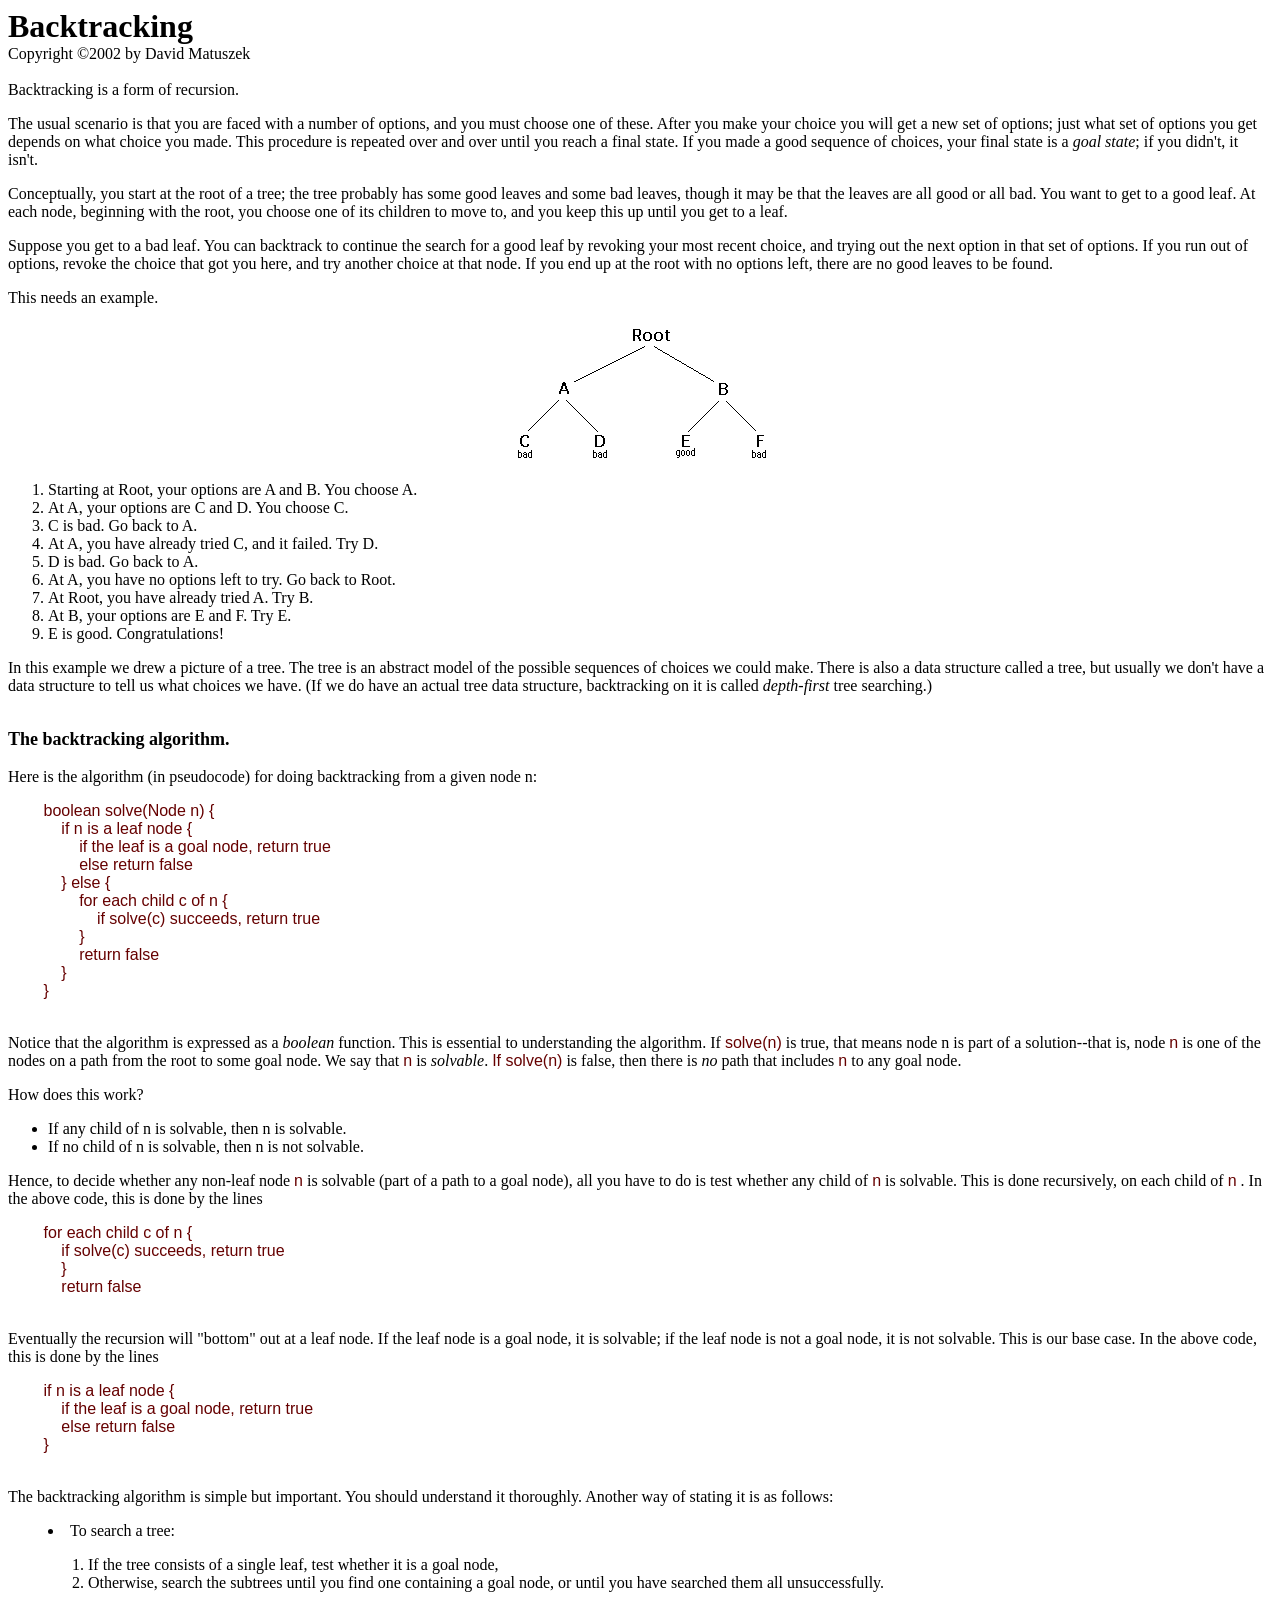
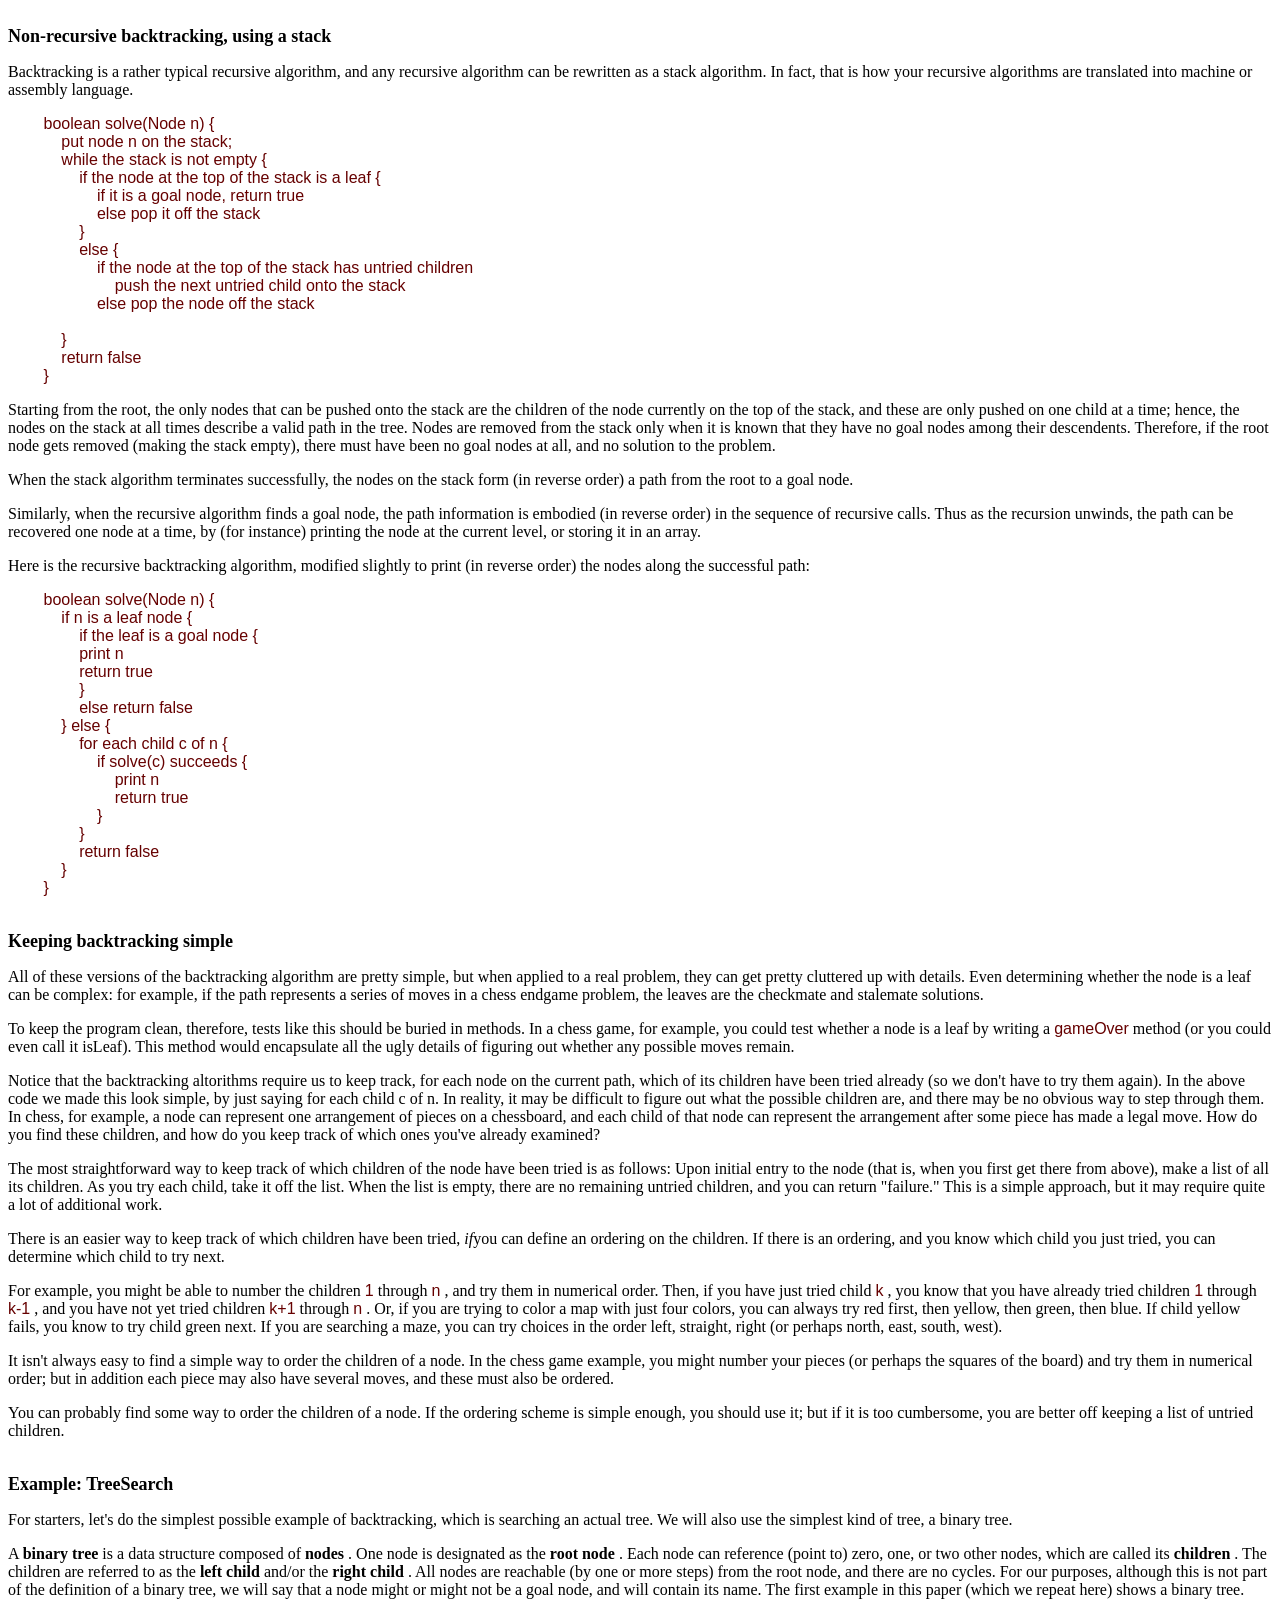
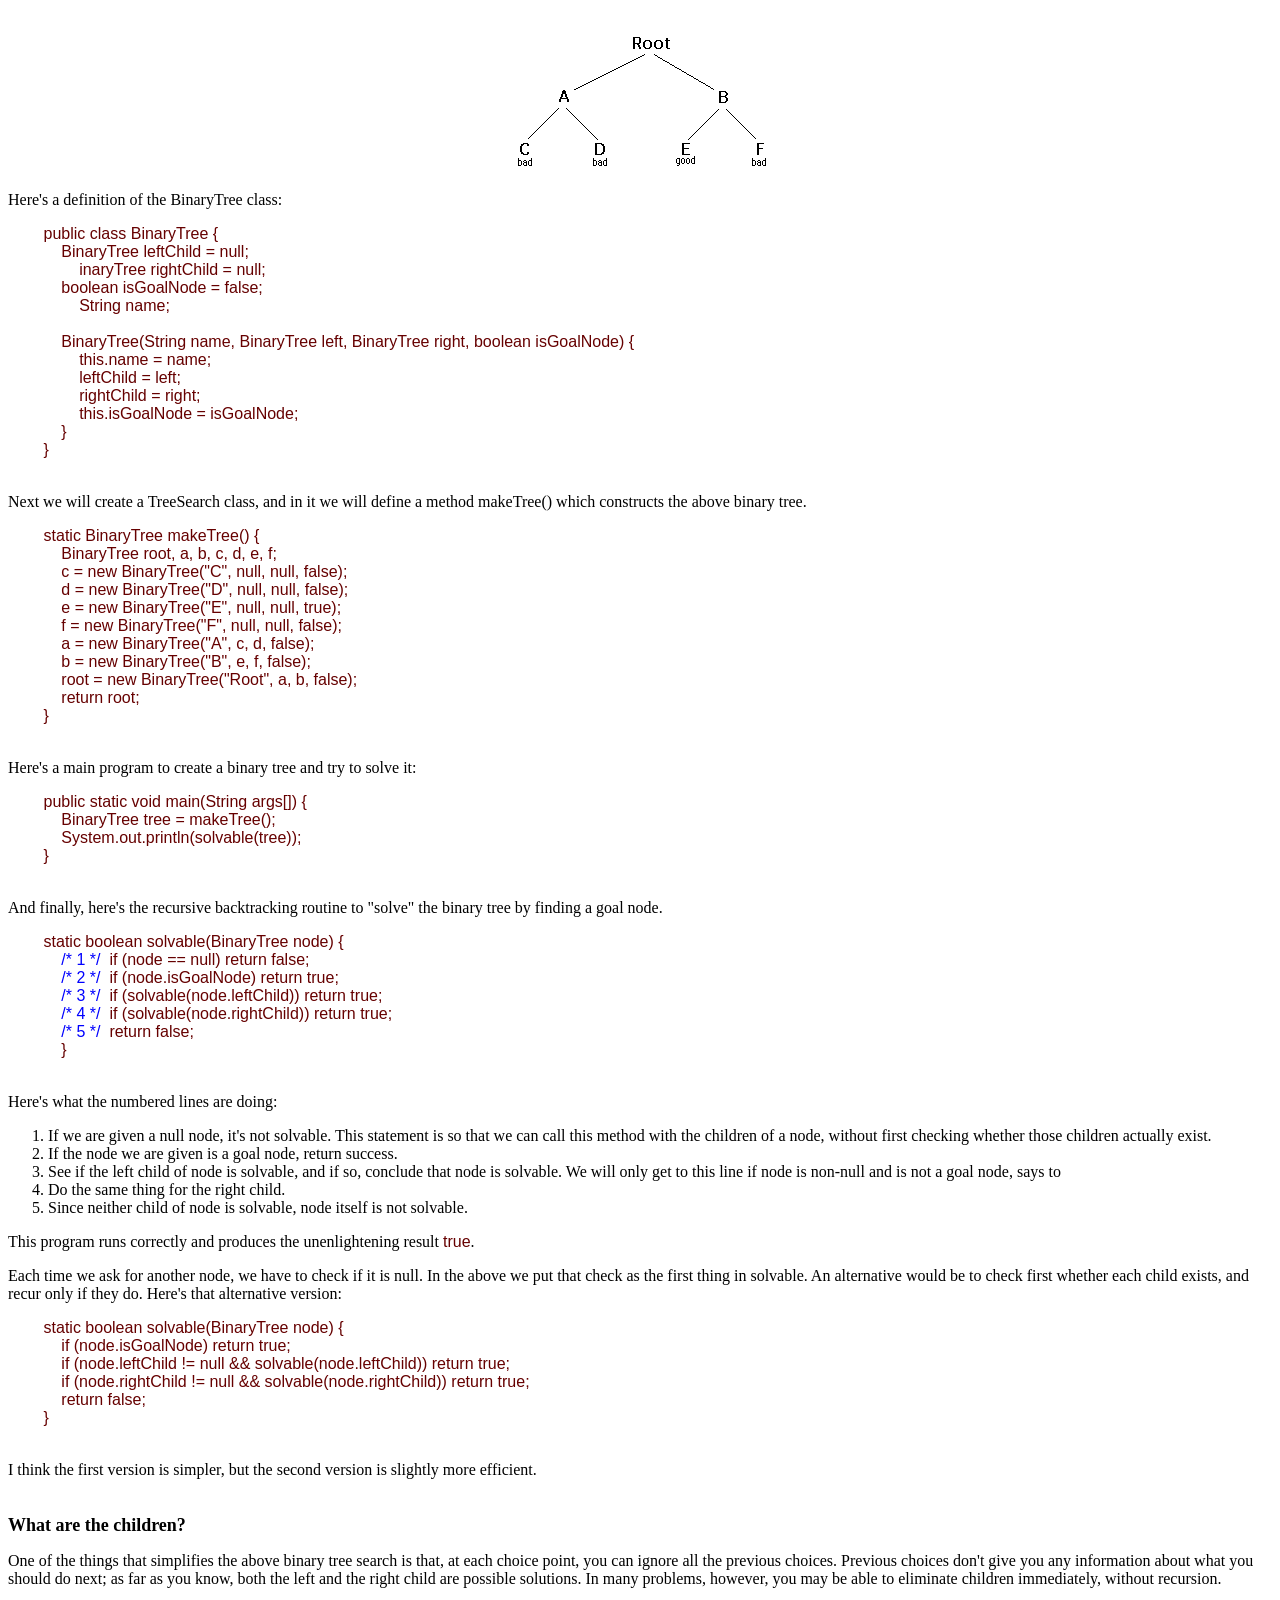
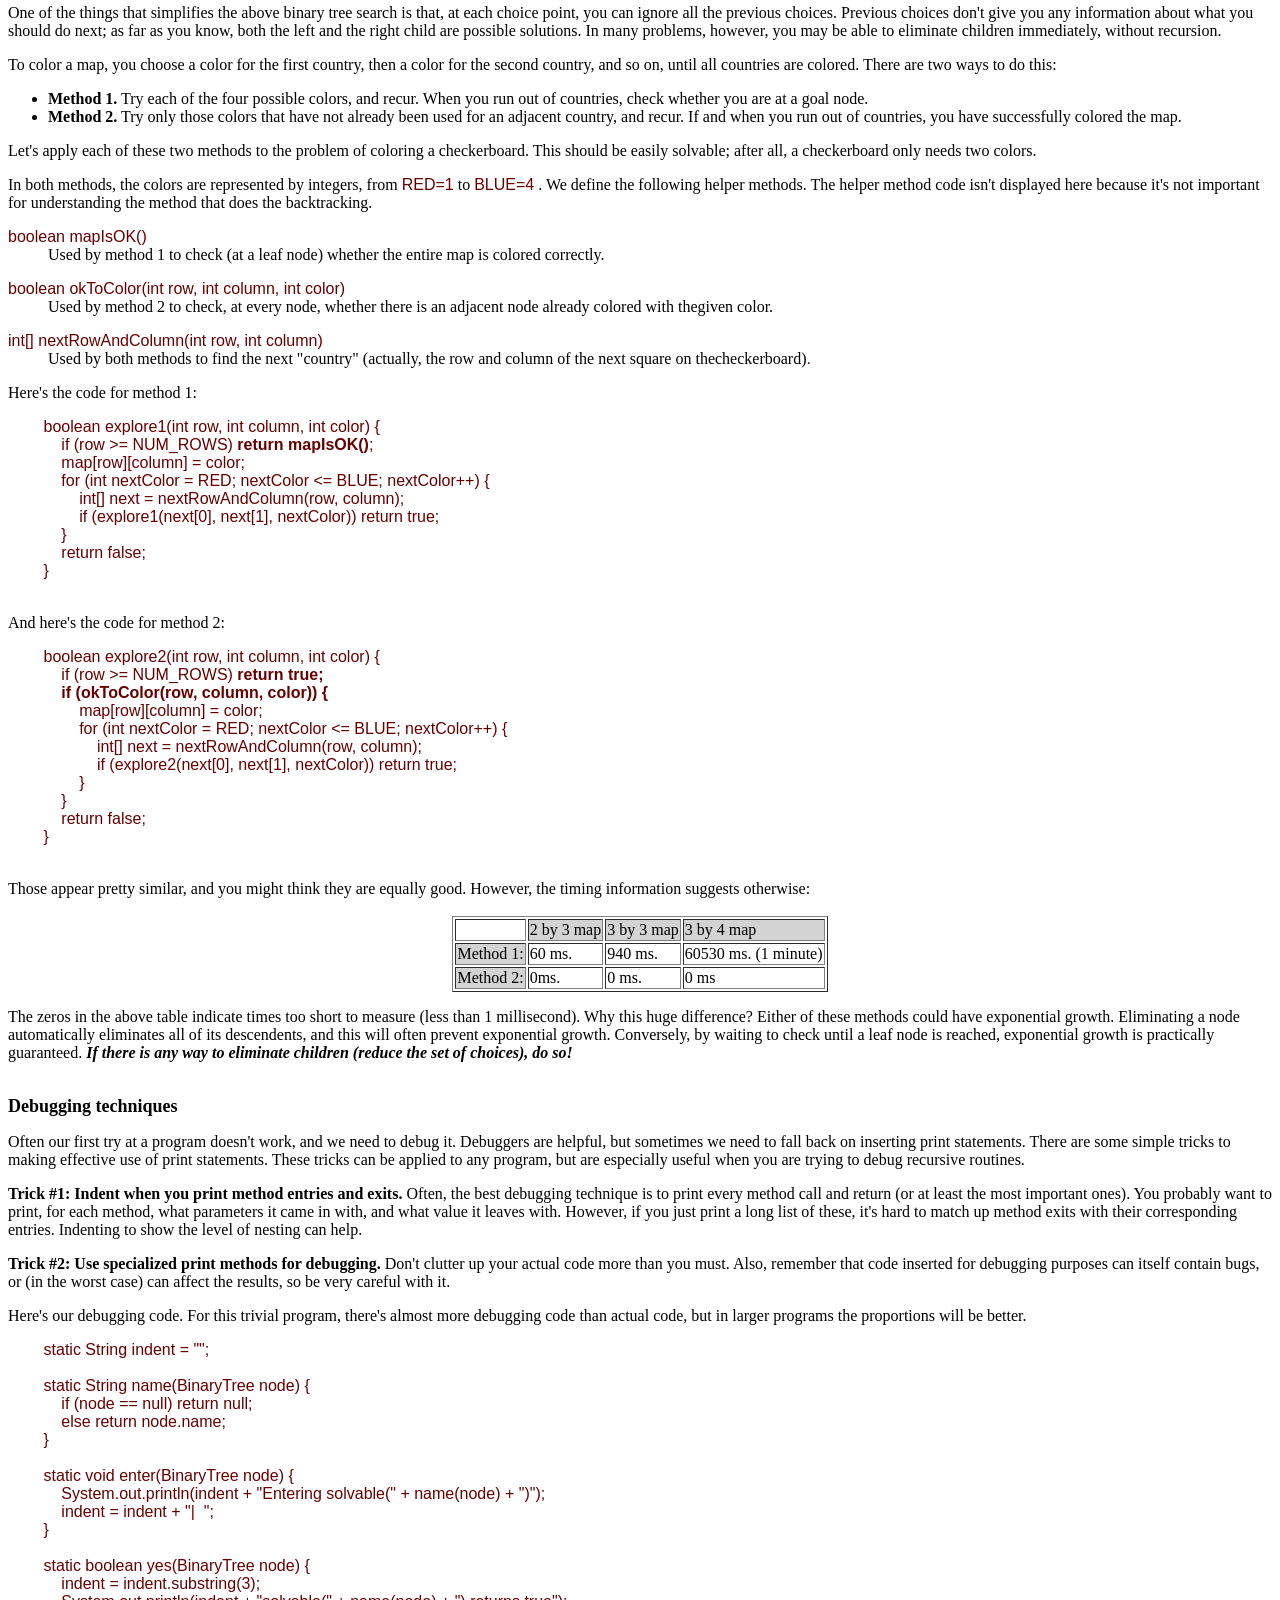
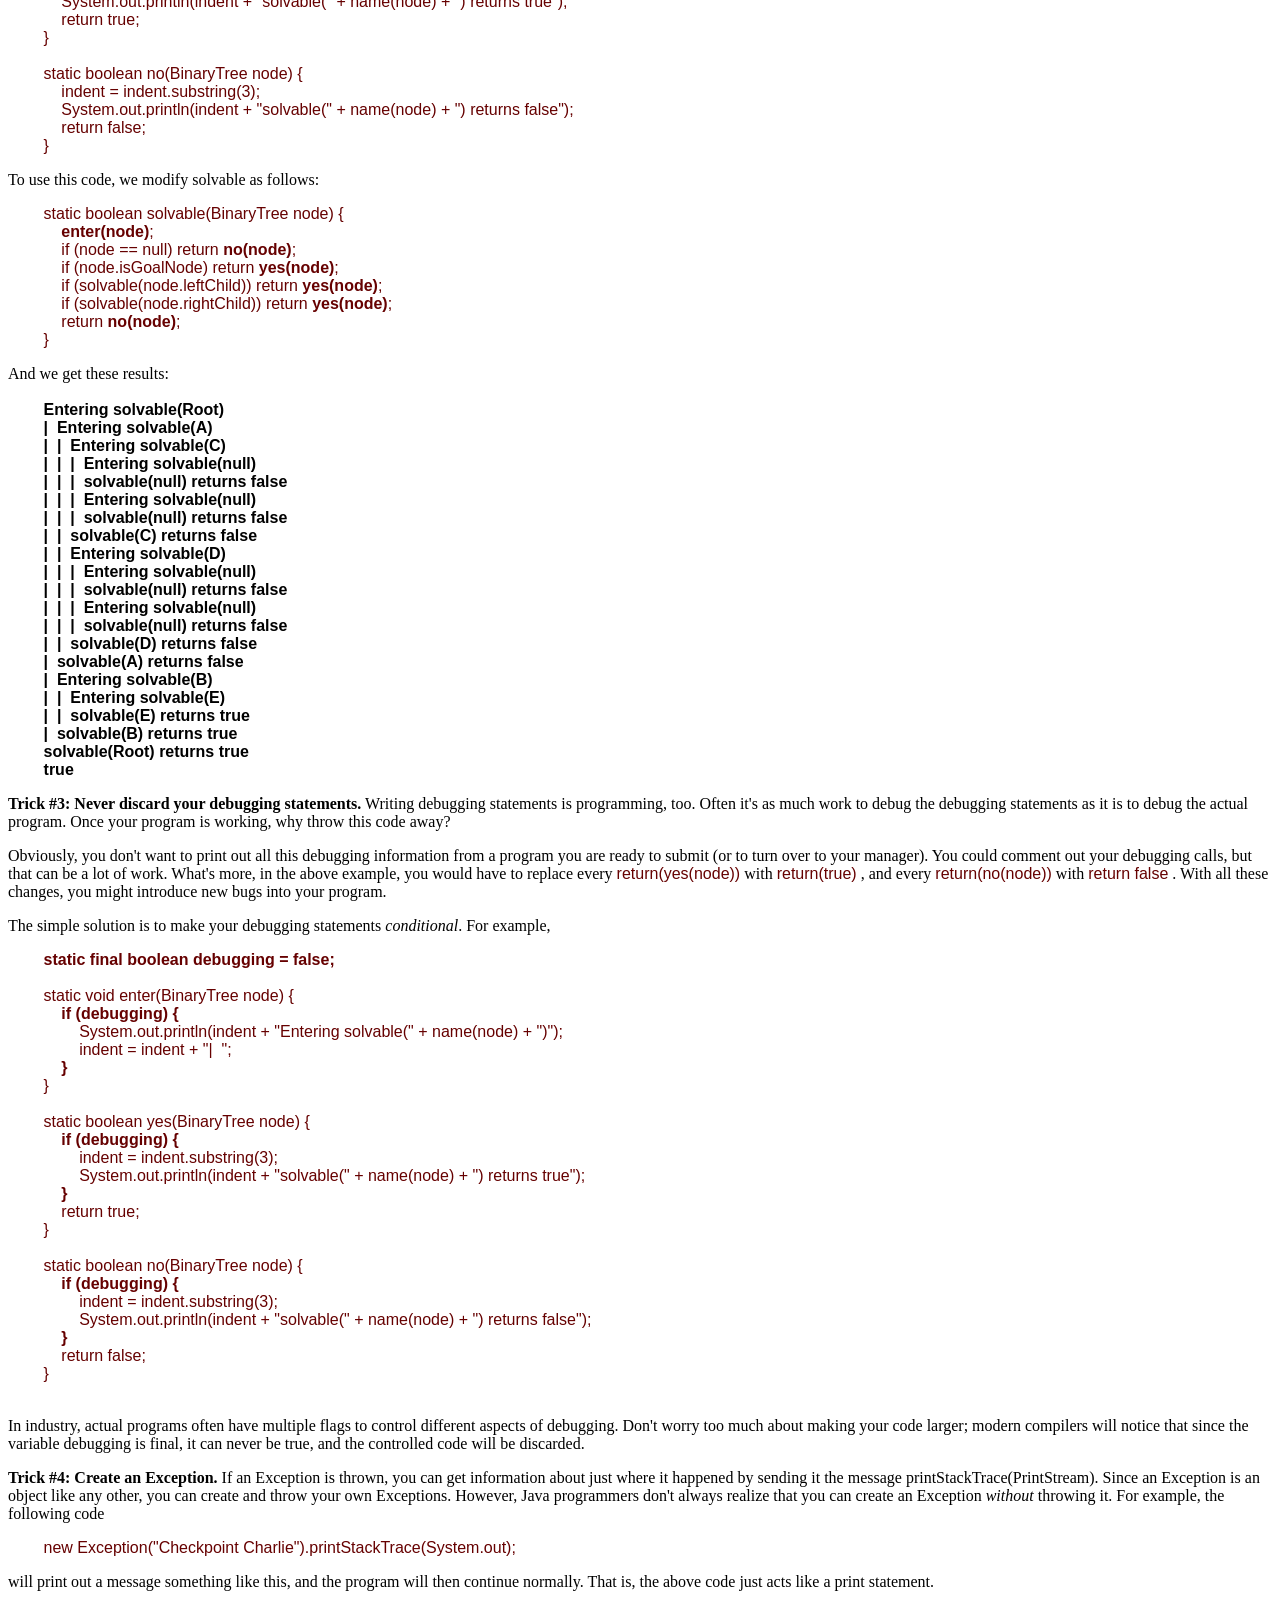
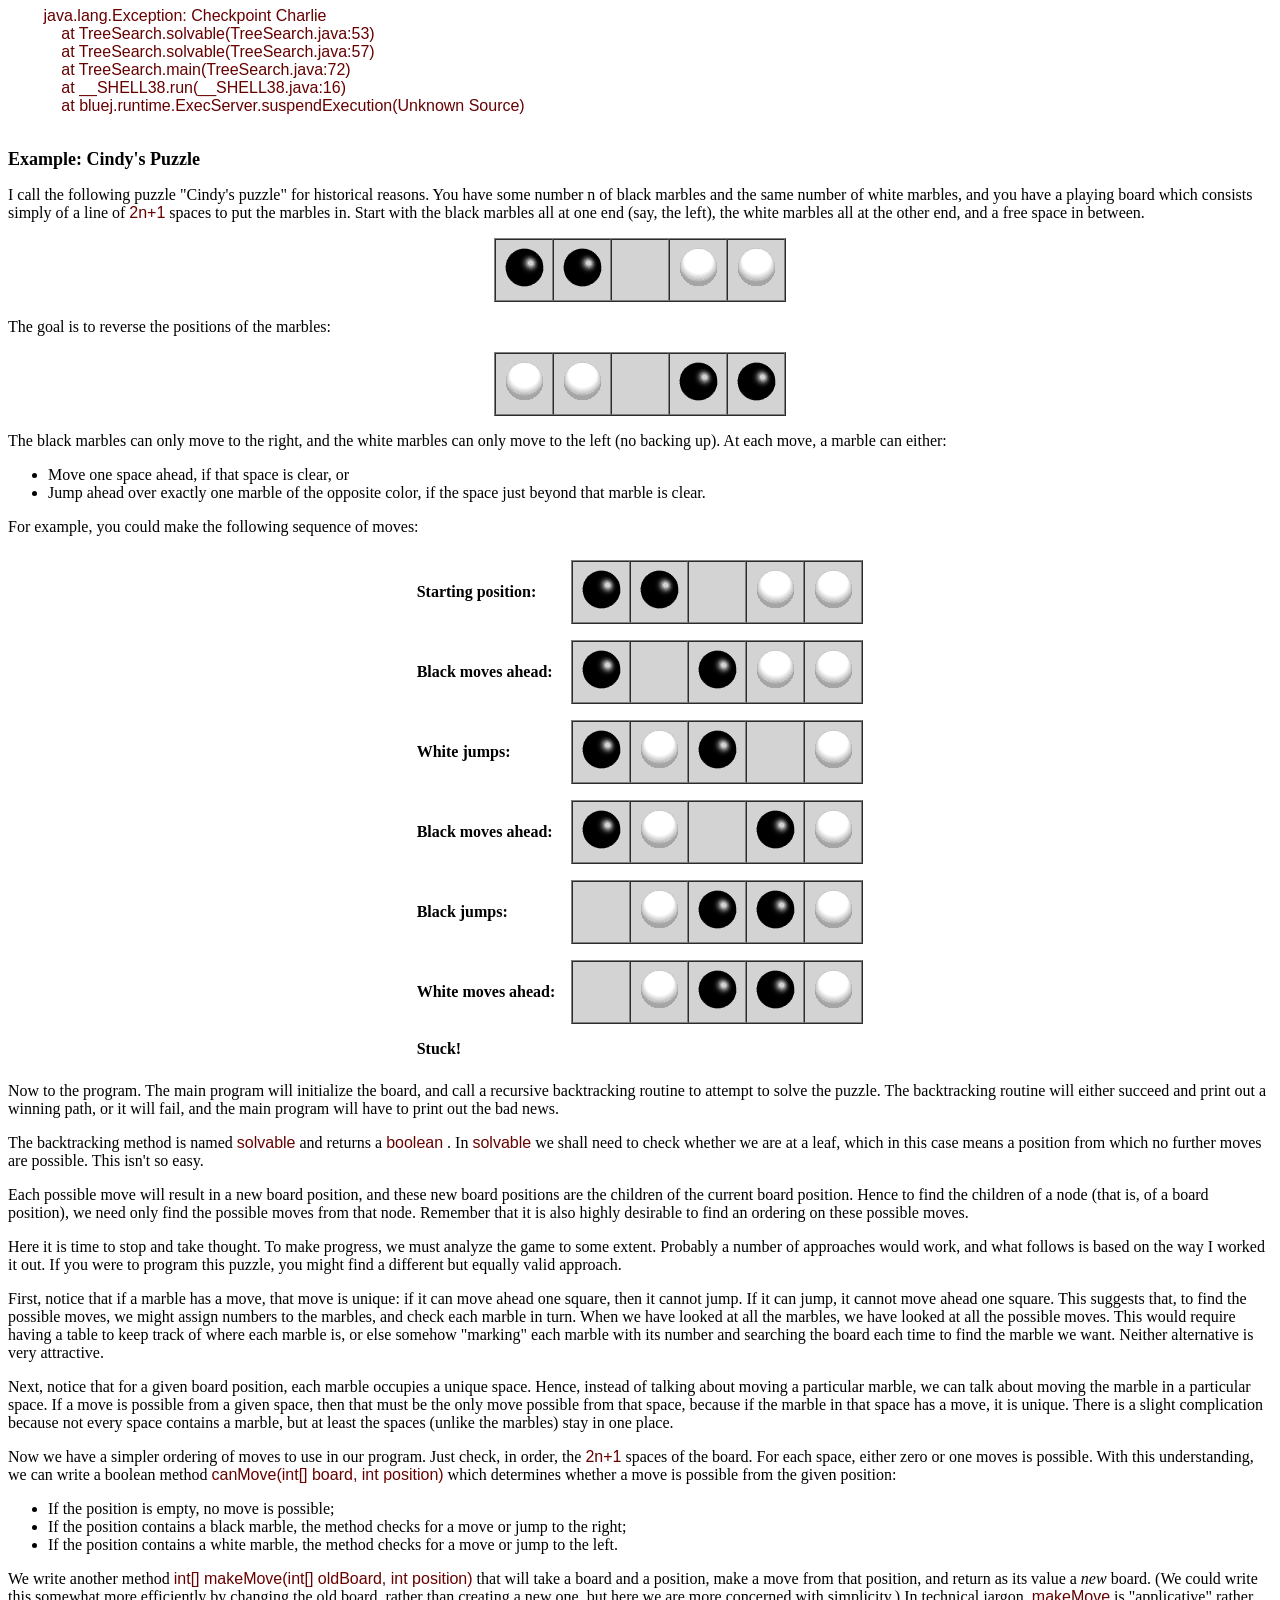
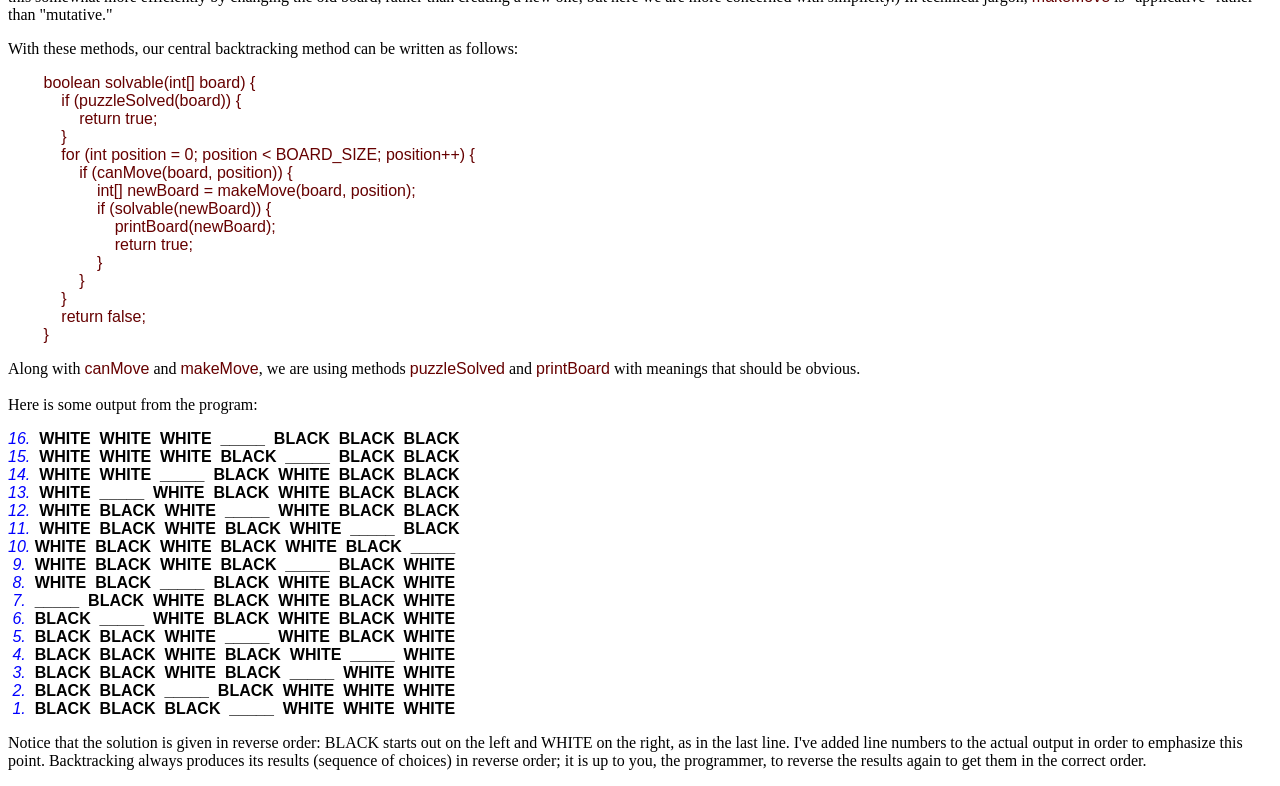
<file: index.html>
<!DOCTYPE html>
<html>
    <head>
        <meta charset="utf-8">
        <meta http-equiv="X-UA-Compatible" content="IE=edge">
        <title>Backtracking</title>
        <meta name="description" content="">
        <meta name="viewport" content="width=device-width, initial-scale=1">
        <link rel="shortcut icon" href="./backtrackingImages/favicon.png">
        <link rel="stylesheet" href="./Backtracking.css">
    </head>
    <body>

        <b class="title">Backtracking</b>
        <br>
        Copyright ©2002 by David Matuszek
        <br><br>
        Backtracking is a form of recursion.
        <p>The usual scenario is that you are faced with a number of options, and you must choose one of these. After you make your choice you will get a new set of options; just what set of options you get depends on what choice you made. This procedure is repeated over and over until you reach a final state. If you made a good sequence of choices, your final state is a <i>goal state</i>; if you didn't, it isn't.</p>

        <p>Conceptually, you start at the root of a tree; the tree probably has some good leaves and some bad leaves, though it may be that the leaves are all good or all bad. You want to get to a good leaf. At each node, beginning with the root, you choose one of its children to move to, and you keep this up until you get to a leaf.</p>

        <p>Suppose you get to a bad leaf. You can backtrack to continue the search for a good leaf by revoking your most recent choice, and trying out the next option in that set of options. If you run out of options, revoke the choice that got you here, and try another choice at that node. If you end up at the root with no options left, there are no good leaves to be found.</p>

        This needs an example.
        <div class="center">
            <br>
        <img src="./backtrackingImages/RootImage.gif"></img>
        </div>

        <ol>
            <li>Starting at Root, your options are A and B. You choose A.</li>
            <li>At A, your options are C and D. You choose C.</li>
            <li>C is bad. Go back to A.</li>
            <li>At A, you have already tried C, and it failed. Try D.</li>
            <li>D is bad. Go back to A.</li>
            <li>At A, you have no options left to try. Go back to Root.</li>
            <li>At Root, you have already tried A. Try B.</li>
            <li>At B, your options are E and F. Try E.</li>
            <li>E is good. Congratulations!</li>
        </ol>

        <p>In this example we drew a picture of a tree. The tree is an abstract model of the possible sequences of choices we could make. There is also a data structure called a tree, but usually we don't have a data structure to tell us what choices we have. (If we do have an actual tree data structure, backtracking on it is called <i>depth-first</i> tree searching.)</p><br>
        <b class="size2">The backtracking algorithm.</b>
        <br><br>
        Here is the algorithm (in pseudocode) for doing backtracking from a given node n:
        <pre>
        boolean solve(Node n) {
            if n is a leaf node {
                if the leaf is a goal node, return true
                else return false
            } else {
                for each child c of n {
                    if solve(c) succeeds, return true
                }
                return false
            }
        }
        </pre>
        <p>Notice that the algorithm is expressed as a <i>boolean</i> function. This is essential to understanding the algorithm. If 
            <style2>solve(n)</style2> 
            is true, that means node n is part of a solution--that is, node 
            <style2>n</style2>
             is one of the nodes on a path from the root to some goal node. We say that 
             <style2>n</style2>
              is <i>solvable</i>. 
            <style2>If solve(n)</style2>
              is false, then there is <i>no</i> path that includes 
            <style2>n</style2>
              to any goal node.</p>

              How does this work?
              <ul>
                  <li>If any child of n is solvable, then n is solvable.</li>
                  <li>If no child of n is solvable, then n is not solvable.</li>
              </ul>

              <p>Hence, to decide whether any non-leaf node 
                  <style2>n</style2>
                   is solvable (part of a path to a goal node), all you have to do is test whether any child of 
                   <style2>n</style2>
                    is solvable. This is done recursively, on each child of 
                    <style2>n</style2>
                    . In the above code, this is done by the lines</p>

        <pre>
        for each child c of n {
            if solve(c) succeeds, return true
            }
            return false
        </pre>

        <p>Eventually the recursion will "bottom" out at a leaf node. If the leaf node is a goal node, it is solvable; if the leaf node is not a goal node, it is not solvable. This is our base case. In the above code, this is done by the lines</p>
        <pre>
        if n is a leaf node {
            if the leaf is a goal node, return true
            else return false
        }    
        </pre>
        The backtracking algorithm is simple but important. You should understand it thoroughly. Another way of stating it is as follows:
        <dir>
            <li>To search a tree:
                <ol>
                    <li>If the tree consists of a single leaf, test whether it is a goal node,</li>
                    <li>Otherwise, search the subtrees until you find one containing a goal node, or until you have searched them all unsuccessfully.</li>
                </ol>
            </li>
        </dir>

   <br>     
<b class="size2">Non-recursive backtracking, using a stack </b>  
<p>Backtracking is a rather typical recursive algorithm, and any recursive algorithm can be rewritten as a stack algorithm. In fact, that is how your recursive algorithms are translated into machine or assembly language.</p>
<pre>
        boolean solve(Node n) {
            put node n on the stack;
            while the stack is not empty {
                if the node at the top of the stack is a leaf {
                    if it is a goal node, return true
                    else pop it off the stack
                }
                else {
                    if the node at the top of the stack has untried children
                        push the next untried child onto the stack
                    else pop the node off the stack
    
            }
            return false
        }    
</pre>
<p>Starting from the root, the only nodes that can be pushed onto the stack are the children of the node currently on the top of the stack, and these are only pushed on one child at a time; hence, the nodes on the stack at all times describe a valid path in the tree. Nodes are removed from the stack only when it is known that they have no goal nodes among their descendents. Therefore, if the root node gets removed (making the stack empty), there must have been no goal nodes at all, and no solution to the problem.</p>

<p>When the stack algorithm terminates successfully, the nodes on the stack form (in reverse order) a path from the root to a goal node.</p>

<p>Similarly, when the recursive algorithm finds a goal node, the path information is embodied (in reverse order) in the sequence of recursive calls. Thus as the recursion unwinds, the path can be recovered one node at a time, by (for instance) printing the node at the current level, or storing it in an array.</p>

<p>Here is the recursive backtracking algorithm, modified slightly to print (in reverse order) the nodes along the successful path:</p>

<pre>
        boolean solve(Node n) {
            if n is a leaf node {
                if the leaf is a goal node {
                print n
                return true
                }
                else return false
            } else {
                for each child c of n {
                    if solve(c) succeeds {
                        print n
                        return true
                    }
                }
                return false
            }
        }
</pre>
<br>
<b class="size2">Keeping backtracking simple</b>
<p>All of these versions of the backtracking algorithm are pretty simple, but when applied to a real problem, they can get pretty cluttered up with details. Even determining whether the node is a leaf can be complex: for example, if the path represents a series of moves in a chess endgame problem, the leaves are the checkmate and stalemate solutions.</p>

<p>To keep the program clean, therefore, tests like this should be buried in methods. In a chess game, for example, you could test whether a node is a leaf by writing a 
    <style2>gameOver</style2>
     method (or you could even call it isLeaf). This method would encapsulate all the ugly details of figuring out whether any possible moves remain.</p>

<p>Notice that the backtracking altorithms require us to keep track, for each node on the current path, which of its children have been tried already (so we don't have to try them again). In the above code we made this look simple, by just saying for each child c of n. In reality, it may be difficult to figure out what the possible children are, and there may be no obvious way to step through them. In chess, for example, a node can represent one arrangement of pieces on a chessboard, and each child of that node can represent the arrangement after some piece has made a legal move. How do you find these children, and how do you keep track of which ones you've already examined?</p>

<p>The most straightforward way to keep track of which children of the node have been tried is as follows: Upon initial entry to the node (that is, when you first get there from above), make a list of all its children. As you try each child, take it off the list. When the list is empty, there are no remaining untried children, and you can return "failure." This is a simple approach, but it may require quite a lot of additional work.</p>

<p>There is an easier way to keep track of which children have been tried, <em>if</em>you can define an ordering on the children. If there is an ordering, and you know which child you just tried, you can determine which child to try next.</p>

<p>For example, you might be able to number the children 
    <style2>1</style2>
     through 
     <style2>n</style2>
     , and try them in numerical order. Then, if you have just tried child 
     <style2>k</style2>
     , you know that you have already tried children 
     <style2>1</style2>
      through 
      <style2>k-1</style2>
      , and you have not yet tried children 
      <style2>k+1</style2>
       through 
       <style2>n</style2>
       . Or, if you are trying to color a map with just four colors, you can always try red first, then yellow, then green, then blue. If child yellow fails, you know to try child green next. If you are searching a maze, you can try choices in the order left, straight, right (or perhaps north, east, south, west).</p>

       <p>It isn't always easy to find a simple way to order the children of a node. In the chess game example, you might number your pieces (or perhaps the squares of the board) and try them in numerical order; but in addition each piece may also have several moves, and these must also be ordered.</p>

       <p>You can probably find some way to order the children of a node. If the ordering scheme is simple enough, you should use it; but if it is too cumbersome, you are better off keeping a list of untried children.</p>
        <br>

        <b class="size2">Example: TreeSearch</b>
        <p>For starters, let's do the simplest possible example of backtracking, which is searching an actual tree. We will also use the simplest kind of tree, a binary tree.</p>

        <p>A 
            <strong>binary tree</strong>
             is a data structure composed of 
             <strong>nodes</strong>
             . One node is designated as the 
             <strong>root node</strong>
             . Each node can reference (point to) zero, one, or two other nodes, which are called its 
             <strong>children</strong>
             . The children are referred to as the 
             <strong>left child</strong>
              and/or the 
              <strong>right child</strong>
              . All nodes are reachable (by one or more steps) from the root node, and there are no cycles. For our purposes, although this is not part of the definition of a binary tree, we will say that a node might or might not be a goal node, and will contain its name. The first example in this paper (which we repeat here) shows a binary tree.

        </p>
        <div class="center">
            <br>
            <img src="./backtrackingImages/RootImage.gif" alt="Root tree diagram">

        </div>
        <br>
        Here's a definition of the BinaryTree class:
        <pre>
        public class BinaryTree {
            BinaryTree leftChild = null;
                inaryTree rightChild = null;
            boolean isGoalNode = false;
                String name;
                
            BinaryTree(String name, BinaryTree left, BinaryTree right, boolean isGoalNode) {
                this.name = name;
                leftChild = left;
                rightChild = right;
                this.isGoalNode = isGoalNode;
            }
        }
        </pre>
        Next we will create a TreeSearch class, and in it we will define a method makeTree() which constructs the above binary tree.

        <pre>
        static BinaryTree makeTree() {
            BinaryTree root, a, b, c, d, e, f;
            c = new BinaryTree("C", null, null, false);
            d = new BinaryTree("D", null, null, false);
            e = new BinaryTree("E", null, null, true);
            f = new BinaryTree("F", null, null, false);
            a = new BinaryTree("A", c, d, false);
            b = new BinaryTree("B", e, f, false);
            root = new BinaryTree("Root", a, b, false);
            return root;
        }
        </pre>
        Here's a main program to create a binary tree and try to solve it:

        <pre>
        public static void main(String args[]) {
            BinaryTree tree = makeTree();
            System.out.println(solvable(tree));
        }
        </pre>
        And finally, here's the recursive backtracking routine to "solve" the binary tree by finding a goal node.

        <pre>
        static boolean solvable(BinaryTree node) {
            <color>/* 1 */</color>  if (node == null) return false;
            <color>/* 2 */</color>  if (node.isGoalNode) return true;
            <color>/* 3 */</color>  if (solvable(node.leftChild)) return true;
            <color>/* 4 */</color>  if (solvable(node.rightChild)) return true;
            <color>/* 5 */</color>  return false;
            }
        </pre>
        Here's what the numbered lines are doing:
        <ol>
            <li>If we are given a null node, it's not solvable. This statement is so that we can call this method with the children of a node, without first checking whether those children actually exist.</li>
            <li>If the node we are given is a goal node, return success.</li>
            <li>See if the left child of node is solvable, and if so, conclude that node is solvable. We will only get to this line if node is non-null and is not a goal node, says to</li>
            <li>Do the same thing for the right child.</li>
            <li>Since neither child of node is solvable, node itself is not solvable.</li>
        </ol>

        This program runs correctly and produces the unenlightening result <style2>true</style2>.

        <p>Each time we ask for another node, we have to check if it is null. In the above we put that check as the first thing in solvable. An alternative would be to check first whether each child exists, and recur only if they do. Here's that alternative version:</p>

        <pre>
        static boolean solvable(BinaryTree node) {
            if (node.isGoalNode) return true;
            if (node.leftChild != null && solvable(node.leftChild)) return true;
            if (node.rightChild != null && solvable(node.rightChild)) return true;
            return false;
        }
        </pre>
        I think the first version is simpler, but the second version is slightly more efficient.
        <br><br><br>
        <b class="size2">What are the children?</b>

        <p>
            One of the things that simplifies the above binary tree search is that, at each choice point, you can ignore all the previous choices. Previous choices don't give you any information about what you should do next; as far as you know, both the left and the right child are possible solutions. In many problems, however, you may be able to eliminate children immediately, without recursion.
        </p>

        <p>
            One of the things that simplifies the above binary tree search is that, at each choice point, you can ignore all the previous choices. Previous choices don't give you any information about what you should do next; as far as you know, both the left and the right child are possible solutions. In many problems, however, you may be able to eliminate children immediately, without recursion.
        </p>

        <p>
            To color a map, you choose a color for the first country, then a color for the second country, and so on, until all countries are colored. There are two ways to do this:
        </p>

        <ul>
            <li><strong>Method 1.</strong> Try each of the four possible colors, and recur. When you run out of countries, check whether you are at a goal node.</li>
            <li><strong>Method 2.</strong> Try only those colors that have not already been used for an adjacent country, and recur. If and when you run out of countries, you have successfully colored the map.</li>
        </ul>

        <p>Let's apply each of these two methods to the problem of coloring a checkerboard. This should be easily solvable; after all, a checkerboard only needs two colors.</p>

        <p>
            In both methods, the colors are represented by integers, from 
            <style2>RED=1</style2>
             to 
             <style2>BLUE=4</style2>
             . We define the following helper methods. The helper method code isn't displayed here because it's not important for understanding the method that does the backtracking.
        </p>

    
<pre>boolean mapIsOK()
<text style="color:#000000;font-family: 'Times New Roman', Times, serif;"><space>Used by method 1 to check (at a leaf node) whether the entire map is colored correctly.</space></text>
</pre>

<pre>boolean okToColor(int row, int column, int color)
<text style="color:#000000;font-family: 'Times New Roman', Times, serif;"><space>Used by method 2 to check, at every node, whether there is an adjacent node already colored with thegiven color.</space></text>
</pre>

<pre>int[] nextRowAndColumn(int row, int column)
<text style="color:#000000;font-family: 'Times New Roman', Times, serif;"><space>Used by both methods to find the next "country" (actually, the row and column of the next square on thecheckerboard)</space></text>.
</pre>

<p>Here's the code for method 1:</p>
 
    <pre>
        boolean explore1(int row, int column, int color) {
            if (row >= NUM_ROWS) <strong>return mapIsOK()</strong>;
            map[row][column] = color;
            for (int nextColor = RED; nextColor <= BLUE; nextColor++) {
                int[] next = nextRowAndColumn(row, column);
                if (explore1(next[0], next[1], nextColor)) return true;
            }
            return false;
        }
    </pre>
And here's the code for method 2:
    <pre>
        boolean explore2(int row, int column, int color) {
            if (row >= NUM_ROWS) <strong>return true;
            if (okToColor(row, column, color)) {</strong>
                map[row][column] = color;
                for (int nextColor = RED; nextColor <= BLUE; nextColor++) {
                    int[] next = nextRowAndColumn(row, column);
                    if (explore2(next[0], next[1], nextColor)) return true;
                }
            }
            return false;
        }
    </pre>
Those appear pretty similar, and you might think they are equally good. However, the timing information suggests otherwise:

<div >
    <br>
    <table border="1px" align="center">
        
        <tbody>
            <tr class="color" >
                <td style="background-color:white"></td>
                <td>2 by 3 map</td>
                <td>3 by 3 map</td>
                <td>3 by 4 map</td>
            </tr>
            <tr>
                <td style="background-color:lightgrey">Method 1:</td>
                <td>60 ms.</td>
                <td>940 ms.</td>
                <td>60530 ms. (1 minute)</td>
            </tr>
            <tr>
                <td style="background-color:lightgrey">Method 2:</td>
                <td>0ms.</td>
                <td>0 ms.</td>
                <td>0 ms</td>                
            </tr>
        </tbody>
    </table>
</div>

<p>
    The zeros in the above table indicate times too short to measure (less than 1 millisecond). Why this huge difference? Either of these methods could have exponential growth. Eliminating a node automatically eliminates all of its descendents, and this will often prevent exponential growth. Conversely, by waiting to check until a leaf node is reached, exponential growth is practically guaranteed. <i><strong>If there is any way to eliminate children (reduce the set of choices), do so!</strong></i>
</p>
<br>
<b class="size2">Debugging techniques</b>

<p>Often our first try at a program doesn't work, and we need to debug it. Debuggers are helpful, but sometimes we need to fall back on inserting print statements. There are some simple tricks to making effective use of print statements. These tricks can be applied to any program, but are especially useful when you are trying to debug recursive routines.</p>

<p>
    <strong>Trick #1: Indent when you print method entries and exits.</strong> Often, the best debugging technique is to print every method call and return (or at least the most important ones). You probably want to print, for each method, what parameters it came in with, and what value it leaves with. However, if you just print a long list of these, it's hard to match up method exits with their corresponding entries. Indenting to show the level of nesting can help.
</p>

<p>
    <strong>Trick #2: Use specialized print methods for debugging.</strong> Don't clutter up your actual code more than you must. Also, remember that code inserted for debugging purposes can itself contain bugs, or (in the worst case) can affect the results, so be very careful with it.
</p>

<p>
    Here's our debugging code. For this trivial program, there's almost more debugging code than actual code, but in larger programs the proportions will be better.
</p>

<pre>
        static String indent = "";

        static String name(BinaryTree node) {
            if (node == null) return null;
            else return node.name;
        }
    
        static void enter(BinaryTree node) {
            System.out.println(indent + "Entering solvable(" + name(node) + ")");
            indent = indent + "|  ";
        }
    
        static boolean yes(BinaryTree node) {
            indent = indent.substring(3);
            System.out.println(indent + "solvable(" + name(node) + ") returns true");
            return true;
        }
    
        static boolean no(BinaryTree node) {
            indent = indent.substring(3);
            System.out.println(indent + "solvable(" + name(node) + ") returns false");
            return false;
        }
</pre>

To use this code, we modify solvable as follows:
<pre>
        static boolean solvable(BinaryTree node) {
            <strong>enter(node)</strong>;
            if (node == null) return <strong>no(node)</strong>;
            if (node.isGoalNode) return <strong>yes(node)</strong>;
            if (solvable(node.leftChild)) return <strong>yes(node)</strong>;
            if (solvable(node.rightChild)) return <strong>yes(node)</strong>;
            return <strong>no(node)</strong>;
        }
</pre>
And we get these results:

<pre style="color:#000000; margin-top:0px;"><b>
        Entering solvable(Root)
        |  Entering solvable(A)
        |  |  Entering solvable(C)
        |  |  |  Entering solvable(null)
        |  |  |  solvable(null) returns false
        |  |  |  Entering solvable(null)
        |  |  |  solvable(null) returns false
        |  |  solvable(C) returns false
        |  |  Entering solvable(D)
        |  |  |  Entering solvable(null)
        |  |  |  solvable(null) returns false
        |  |  |  Entering solvable(null)
        |  |  |  solvable(null) returns false
        |  |  solvable(D) returns false
        |  solvable(A) returns false
        |  Entering solvable(B)
        |  |  Entering solvable(E)
        |  |  solvable(E) returns true
        |  solvable(B) returns true
        solvable(Root) returns true
        true
</b></pre>

    <p><strong>Trick #3: Never discard your debugging statements.</strong> Writing debugging statements is programming, too. Often it's as much work to debug the debugging statements as it is to debug the actual program. Once your program is working, why throw this code away?</p>

    <p>
        Obviously, you don't want to print out all this debugging information from a program you are ready to submit (or to turn over to your manager). You could comment out your debugging calls, but that can be a lot of work. What's more, in the above example, you would have to replace every 
        <style2>return(yes(node))</style2>
         with 
         <style2>return(true)</style2>
         , and every 
         <style2>return(no(node))</style2>
          with 
          <style2>return false</style2>
          . With all these changes, you might introduce new bugs into your program.
    </p>

    The simple solution is to make your debugging statements <i>conditional</i>. For example,

    <pre>
        <strong>static final boolean debugging = false;</strong>

        static void enter(BinaryTree node) {
            <strong>if (debugging) {</strong>
                System.out.println(indent + "Entering solvable(" + name(node) + ")");
                indent = indent + "|  ";
            <strong>}</strong>
        }

        static boolean yes(BinaryTree node) {
            <strong>if (debugging) {</strong>
                indent = indent.substring(3);
                System.out.println(indent + "solvable(" + name(node) + ") returns true");
            <strong>}</strong>
            return true;
        }

        static boolean no(BinaryTree node) {
            <strong>if (debugging) {</strong>
                indent = indent.substring(3);
                System.out.println(indent + "solvable(" + name(node) + ") returns false");
            <strong>}</strong>
            return false;
        }
    </pre>

    <p>
        In industry, actual programs often have multiple flags to control different aspects of debugging. Don't worry too much about making your code larger; modern compilers will notice that since the variable debugging is final, it can never be true, and the controlled code will be discarded.
    </p>

    <p>
        <strong>Trick #4: Create an Exception.</strong> If an Exception is thrown, you can get information about just where it happened by sending it the message printStackTrace(PrintStream). Since an Exception is an object like any other, you can create and throw your own Exceptions. However, Java programmers don't always realize that you can create an Exception <i>without</i> throwing it. For example, the following code
    </p>

    
    <p><style2>&nbsp;&nbsp;&nbsp;&nbsp;&nbsp;&nbsp;&nbsp;&nbsp;new Exception("Checkpoint Charlie").printStackTrace(System.out);</style2></p>
    
    
will print out a message something like this, and the program will then continue normally. That is, the above code just acts like a print statement.

<pre>
        java.lang.Exception: Checkpoint Charlie
            at TreeSearch.solvable(TreeSearch.java:53)
            at TreeSearch.solvable(TreeSearch.java:57)
            at TreeSearch.main(TreeSearch.java:72)
            at __SHELL38.run(__SHELL38.java:16)
            at bluej.runtime.ExecServer.suspendExecution(Unknown Source)

</pre>

<b class="size2">Example: Cindy's Puzzle</b>

<p>
    I call the following puzzle "Cindy's puzzle" for historical reasons. You have some number n of black marbles and the same number of white marbles, and you have a playing board which consists simply of a line of 
    <style2>2n+1</style2>
     spaces to put the marbles in. Start with the black marbles all at one end (say, the left), the white marbles all at the other end, and a free space in between.
</p>


 <table align="center" bgcolor="lightgrey"  border="1px" cellpadding="6" cellspacing="0">
     <tbody>
         <tr>
             <td width="44" >
    <img src="./backtrackingImages/black-ball1.gif" alt="">
            </td>
            <td width="44" >
    <img src="./backtrackingImages/black-ball1.gif" alt="">
            </td >
            <td width="44" >&nbsp;</td>
            <td width="44" >
    <img src="./backtrackingImages/white-ball1.gif" alt="">
            </td>
            <td width="44" >
    <img src="./backtrackingImages/white-ball1.gif" alt="">
            </td>

        </tr>
    </tbody>
</table>

<p>The goal is to reverse the positions of the marbles:</p>


<table align="center" bgcolor="lightgrey"  border="1px" cellpadding="6" cellspacing="0">
    <tbody>
        <tr>
  
           <td width="44" >
            <img src="./backtrackingImages/white-ball1.gif" alt="">
                    </td>
                    <td width="44" >
            <img src="./backtrackingImages/white-ball1.gif" alt="">
                    </td>
           <td width="44" >&nbsp;</td>
           <td width="44" >
            <img src="./backtrackingImages/black-ball1.gif" alt="">
                    </td>
                    <td width="44" >
            <img src="./backtrackingImages/black-ball1.gif" alt="">
                    </td >

       </tr>
   </tbody>
</table>

<p>The black marbles can only move to the right, and the white marbles can only move to the left (no backing up). At each move, a marble can either:</p>

<ul>
    <li>Move one space ahead, if that space is clear, or</li>
    <li>Jump ahead over exactly one marble of the opposite color, if the space just beyond that marble is clear.</li>
</ul>

<p>
    For example, you could make the following sequence of moves:
</p>

<table align="center" border="0" cellpadding="8" cellspacing="0">
    <tr>
        <td>
            <strong>Starting position:</strong>
        </td>
        <td>
            <table align="center" bgcolor="lightgrey"  border="1px" cellpadding="6" cellspacing="0">
                <tbody>    
                    <tr>
                        <td width="44" >
               <img src="./backtrackingImages/black-ball1.gif" alt="">
                       </td>
                       <td width="44" >
               <img src="./backtrackingImages/black-ball1.gif" alt="">
                       </td >
                       <td width="44" >&nbsp;</td>
                       <td width="44" >
               <img src="./backtrackingImages/white-ball1.gif" alt="">
                       </td>
                       <td width="44" >
               <img src="./backtrackingImages/white-ball1.gif" alt="">
                       </td>
            
                   </tr>
               </tbody>
            </table>    
        </td>
    </tr>

    <tr>
        <td>
            <strong>Black moves ahead:</strong>
        </td>
        <td>
            <table align="center" bgcolor="lightgrey"  border="1px" cellpadding="6" cellspacing="0">
                <tbody>    
                    <tr>
                        <td width="44" >
               <img src="./backtrackingImages/black-ball1.gif" alt="">
                       </td>
                       <td width="44" >&nbsp;</td>
                       <td width="44" >
               <img src="./backtrackingImages/black-ball1.gif" alt="">
                       </td >
                       
                       <td width="44" >
               <img src="./backtrackingImages/white-ball1.gif" alt="">
                       </td>
                       <td width="44" >
               <img src="./backtrackingImages/white-ball1.gif" alt="">
                       </td>
            
                   </tr>
               </tbody>
            </table>    
        </td>
    </tr>

    <tr>
        <td>
            <strong>White jumps:</strong>
        </td>
        <td>
            <table align="center" bgcolor="lightgrey"  border="1px" cellpadding="6" cellspacing="0">
                <tbody>    
                    <tr>
                        <td width="44" >
               <img src="./backtrackingImages/black-ball1.gif" alt="">
                       </td>
                       <td width="44" >
                        <img src="./backtrackingImages/white-ball1.gif" alt="">
                        </td>
                        <td width="44" >
                            <img src="./backtrackingImages/black-ball1.gif" alt="">
                        </td >
                       <td width="44" >&nbsp;</td>
                       <td width="44" >
               <img src="./backtrackingImages/white-ball1.gif" alt="">
                       </td>
            
                   </tr>
               </tbody>
            </table>    
        </td>
    </tr>

    <tr>
        <td>
            <strong>Black moves ahead:</strong>
        </td>
        <td>
            <table align="center" bgcolor="lightgrey"  border="1px" cellpadding="6" cellspacing="0">
                <tbody>    
                    <tr>
                        <td width="44" >
               <img src="./backtrackingImages/black-ball1.gif" alt="">
                       </td>
                       <td width="44" >
                        <img src="./backtrackingImages/white-ball1.gif" alt="">
                        </td>
                        <td width="44" >&nbsp;</td>
                        <td width="44" >
                            <img src="./backtrackingImages/black-ball1.gif" alt="">
                        </td >
                       
                       <td width="44" >
               <img src="./backtrackingImages/white-ball1.gif" alt="">
                       </td>
            
                   </tr>
               </tbody>
            </table>    
        </td>
    </tr>

    <tr>
        <td>
            <strong>Black jumps:</strong>
        </td>
        <td>
            <table align="center" bgcolor="lightgrey"  border="1px" cellpadding="6" cellspacing="0">
                <tbody>    
                    <tr>
                        <td width="44" >&nbsp;</td>
                        <td width="44" >
                            <img src="./backtrackingImages/white-ball1.gif" alt="">
                            </td>
                        <td width="44" >
               <img src="./backtrackingImages/black-ball1.gif" alt="">
                       </td>
                        <td width="44" >
                            <img src="./backtrackingImages/black-ball1.gif" alt="">
                        </td >
                       
                       <td width="44" >
               <img src="./backtrackingImages/white-ball1.gif" alt="">
                       </td>
            
                   </tr>
               </tbody>
            </table>    
        </td>
    </tr>

    <tr>
        <td>
            <strong>White moves ahead:</strong>
        </td>
        <td>
            <table align="center" bgcolor="lightgrey"  border="1px" cellpadding="6" cellspacing="0">
                <tbody>    
                    <tr>
                        <td width="44" >&nbsp;</td>
                        <td width="44" >
                            <img src="./backtrackingImages/white-ball1.gif" alt="">
                            </td>
                        <td width="44" >
               <img src="./backtrackingImages/black-ball1.gif" alt="">
                       </td>
                        <td width="44" >
                            <img src="./backtrackingImages/black-ball1.gif" alt="">
                        </td >
                       
                       <td width="44" >
               <img src="./backtrackingImages/white-ball1.gif" alt="">
                       </td>
            
                   </tr>
               </tbody>
            </table>    
        </td>
    </tr>

    <tr>
        <td >
            <strong>Stuck!</strong>
        </td>
        <td>
            &nbsp;
        </td>
    </tr>

</table>


<p>
    Now to the program. The main program will initialize the board, and call a recursive backtracking routine to attempt to solve the puzzle. The backtracking routine will either succeed and print out a winning path, or it will fail, and the main program will have to print out the bad news.
</p>

<p>
    The backtracking method is named 
    <style2>solvable</style2>
     and returns a 
     <style2>boolean</style2>
     . In 
     <style2>solvable</style2>
      we shall need to check whether we are at a leaf, which in this case means a position from which no further moves are possible. This isn't so easy.
</p>

<p>
    Each possible move will result in a new board position, and these new board positions are the children of the current board position. Hence to find the children of a node (that is, of a board position), we need only find the possible moves from that node. Remember that it is also highly desirable to find an ordering on these possible moves.
</p>

<p>
    Here it is time to stop and take thought. To make progress, we must analyze the game to some extent. Probably a number of approaches would work, and what follows is based on the way I worked it out. If you were to program this puzzle, you might find a different but equally valid approach.
</p>

<p>
    First, notice that if a marble has a move, that move is unique: if it can move ahead one square, then it cannot jump. If it can jump, it cannot move ahead one square. This suggests that, to find the possible moves, we might assign numbers to the marbles, and check each marble in turn. When we have looked at all the marbles, we have looked at all the possible moves. This would require having a table to keep track of where each marble is, or else somehow "marking" each marble with its number and searching the board each time to find the marble we want. Neither alternative is very attractive.
</p>


<p>
    Next, notice that for a given board position, each marble occupies a unique space. Hence, instead of talking about moving a particular marble, we can talk about moving the marble in a particular space. If a move is possible from a given space, then that must be the only move possible from that space, because if the marble in that space has a move, it is unique. There is a slight complication because not every space contains a marble, but at least the spaces (unlike the marbles) stay in one place.
</p>


<p>
    Now we have a simpler ordering of moves to use in our program. Just check, in order, the 
    <style2>2n+1</style2>
     spaces of the board. For each space, either zero or one moves is possible. With this understanding, we can write a boolean method 
     <style2>canMove(int[] board, int position)</style2>
      which determines whether a move is possible from the given position:
</p>

<ul>
    <li>If the position is empty, no move is possible;</li>
    <li>If the position contains a black marble, the method checks for a move or jump to the right;</li>
    <li>If the position contains a white marble, the method checks for a move or jump to the left.</li>
</ul>

<p>
    We write another method 
    <style2>int[] makeMove(int[] oldBoard, int position)</style2>
     that will take a board and a position, make a move from that position, and return as its value a <i>new</i> board. (We could write this somewhat more efficiently by changing the old board, rather than creating a new one, but here we are more concerned with simplicity.) In technical jargon, 
     <style2>makeMove</style2>
      is "applicative" rather than "mutative."
</p>

<p>With these methods, our central backtracking method can be written as follows:</p>

<pre>
        boolean solvable(int[] board) {
            if (puzzleSolved(board)) {
                return true;
            }
            for (int position = 0; position < BOARD_SIZE; position++) {
                if (canMove(board, position)) {
                    int[] newBoard = makeMove(board, position);
                    if (solvable(newBoard)) {
                        printBoard(newBoard);
                        return true;
                    }
                }
            }
            return false;
        }
</pre>

Along with <style2>canMove</style2> and <style2>makeMove</style2>, we are using methods <style2>puzzleSolved</style2> and <style2>printBoard</style2> with meanings that should be obvious.

<br><br>
Here is some output from the program:

<pre>
<i><font color="blue">16.</font></i><strong><font color="#000000">  WHITE  WHITE  WHITE  _____  BLACK  BLACK  BLACK</font></strong>
<i><font color="blue">15.</font></i><strong><font color="#000000">  WHITE  WHITE  WHITE  BLACK  _____  BLACK  BLACK</font></strong>
<i><font color="blue">14.</font></i><strong><font color="#000000">  WHITE  WHITE  _____  BLACK  WHITE  BLACK  BLACK</font></strong>
<i><font color="blue">13.</font></i><strong><font color="#000000">  WHITE  _____  WHITE  BLACK  WHITE  BLACK  BLACK</font></strong>
<i><font color="blue">12.</font></i><strong><font color="#000000">  WHITE  BLACK  WHITE  _____  WHITE  BLACK  BLACK</font></strong>
<i><font color="blue">11.</font></i><strong><font color="#000000">  WHITE  BLACK  WHITE  BLACK  WHITE  _____  BLACK</font></strong>
<i><font color="blue">10.</font></i><strong><font color="#000000"> WHITE  BLACK  WHITE  BLACK  WHITE  BLACK  _____</font></strong>
<i><font color="blue"> 9.</font></i><strong><font color="#000000">  WHITE  BLACK  WHITE  BLACK  _____  BLACK  WHITE</font></strong>
<i><font color="blue"> 8.</font></i><strong><font color="#000000">  WHITE  BLACK  _____  BLACK  WHITE  BLACK  WHITE</font></strong>
<i><font color="blue"> 7.</font></i><strong><font color="#000000">  _____  BLACK  WHITE  BLACK  WHITE  BLACK  WHITE</font></strong>
<i><font color="blue"> 6.</font></i><strong><font color="#000000">  BLACK  _____  WHITE  BLACK  WHITE  BLACK  WHITE</font></strong>
<i><font color="blue"> 5.</font></i><strong><font color="#000000">  BLACK  BLACK  WHITE  _____  WHITE  BLACK  WHITE</font></strong>
<i><font color="blue"> 4.</font></i><strong><font color="#000000">  BLACK  BLACK  WHITE  BLACK  WHITE  _____  WHITE</font></strong>
<i><font color="blue"> 3.</font></i><strong><font color="#000000">  BLACK  BLACK  WHITE  BLACK  _____  WHITE  WHITE</font></strong>
<i><font color="blue"> 2.</font></i><strong><font color="#000000">  BLACK  BLACK  _____  BLACK  WHITE  WHITE  WHITE</font></strong>
<i><font color="blue"> 1.</font></i><strong><font color="#000000">  BLACK  BLACK  BLACK  _____  WHITE  WHITE  WHITE</font></strong>
</pre>

<p>
    Notice that the solution is given in reverse order: BLACK starts out on the left and WHITE on the right, as in the last line. I've added line numbers to the actual output in order to emphasize this point. Backtracking always produces its results (sequence of choices) in reverse order; it is up to you, the programmer, to reverse the results again to get them in the correct order.
</p>
    </body>
</html>
</file>
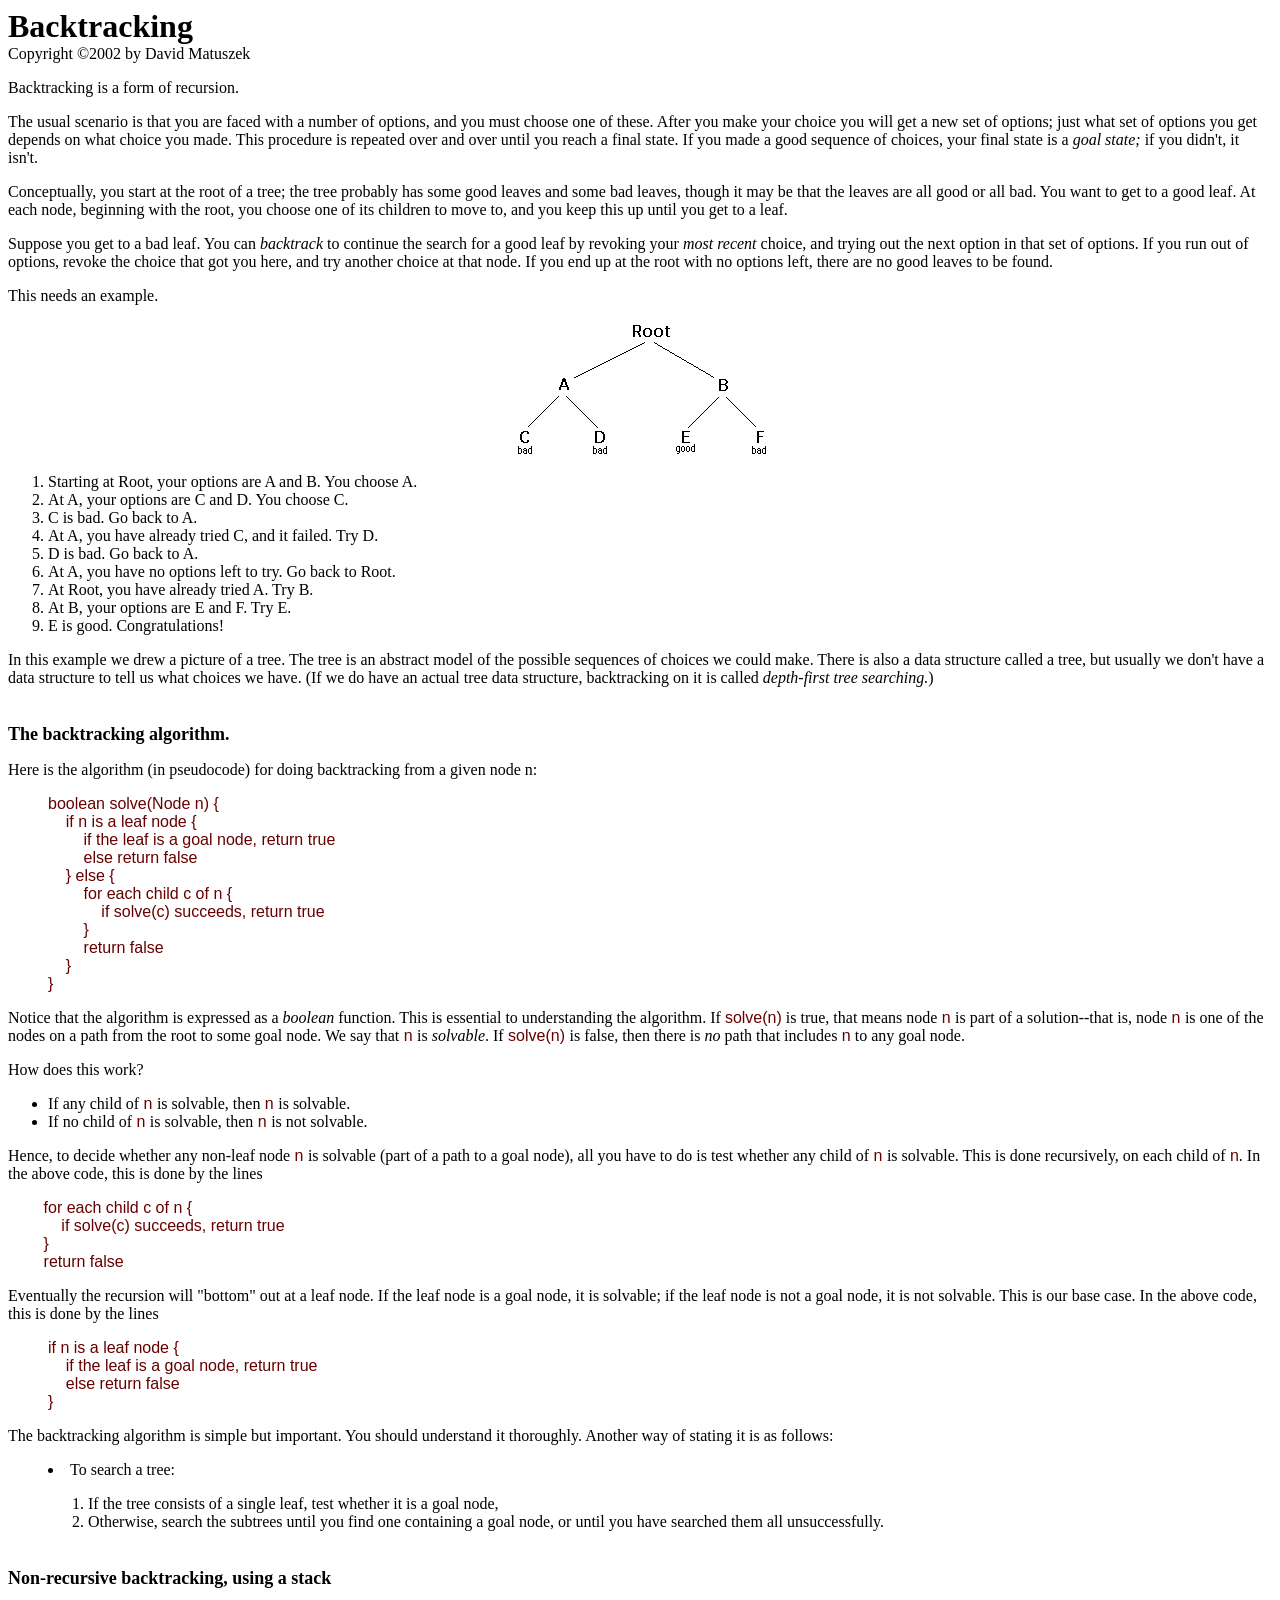
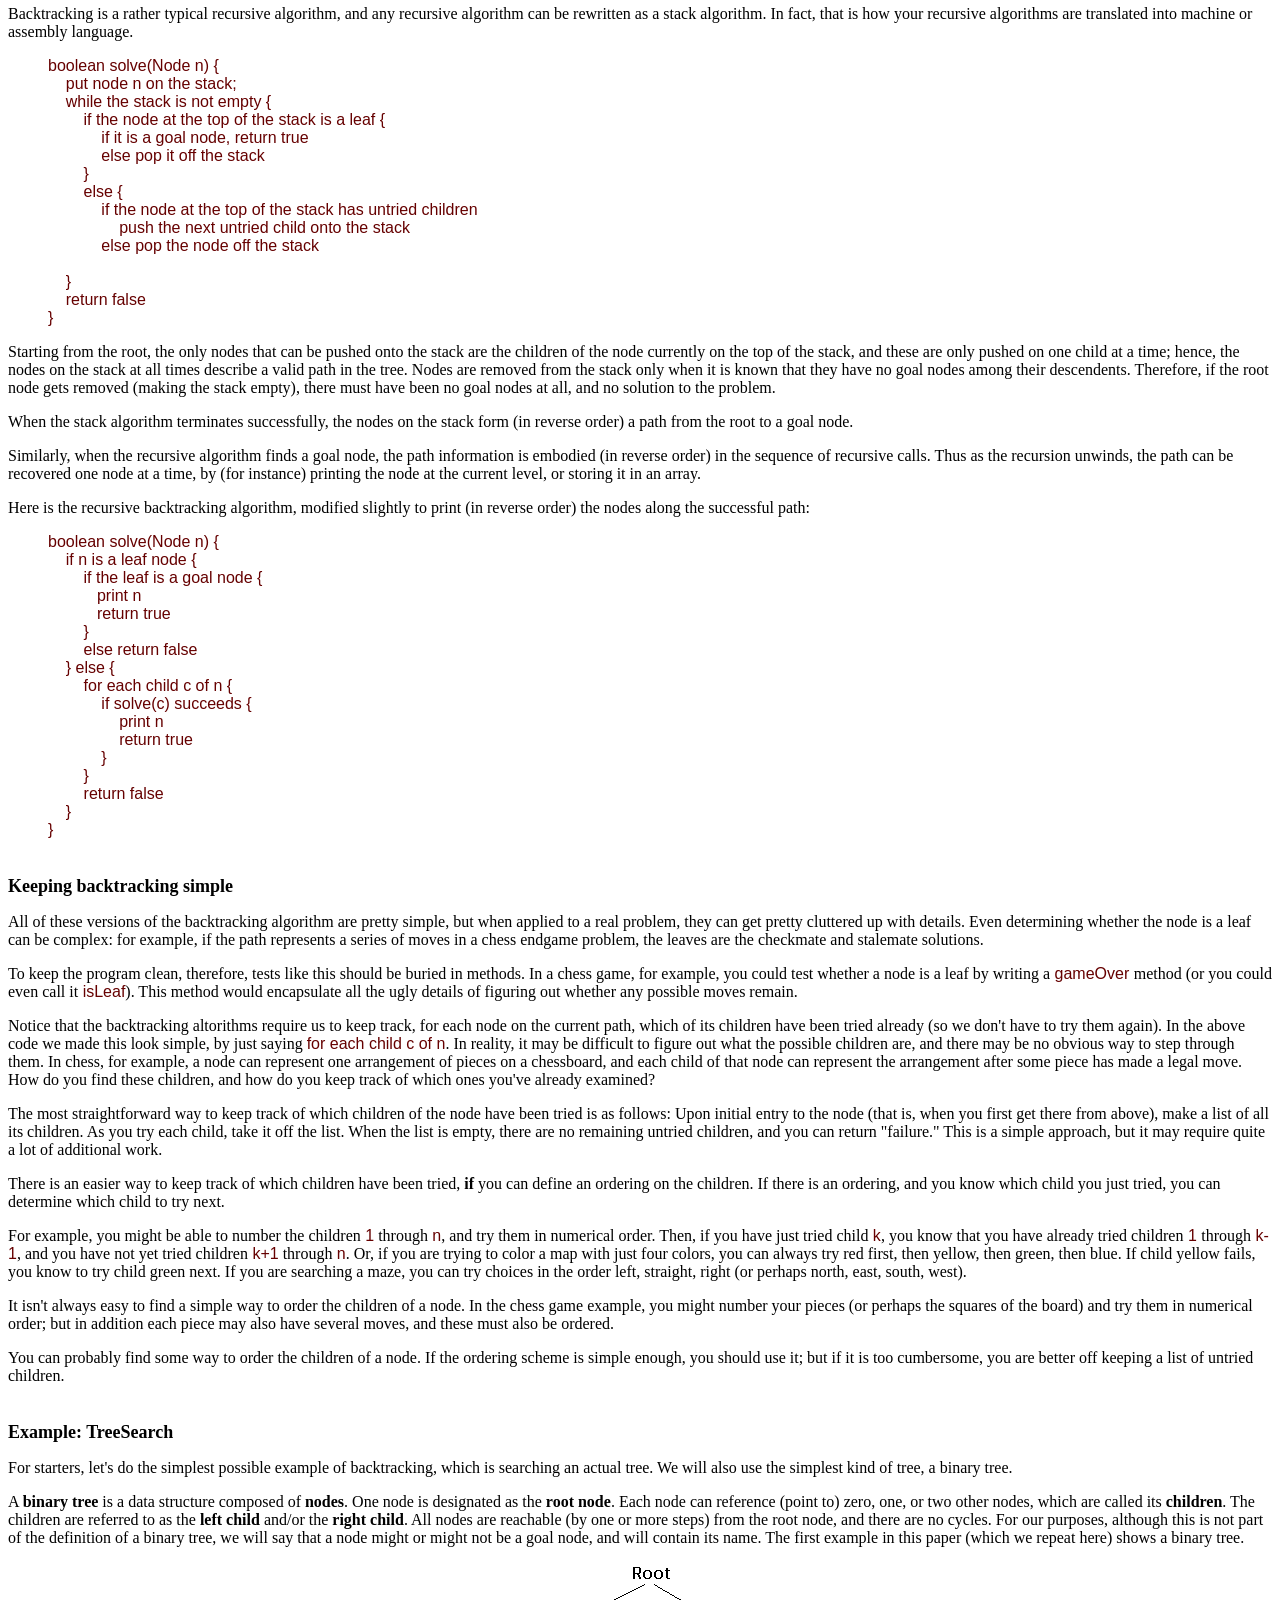
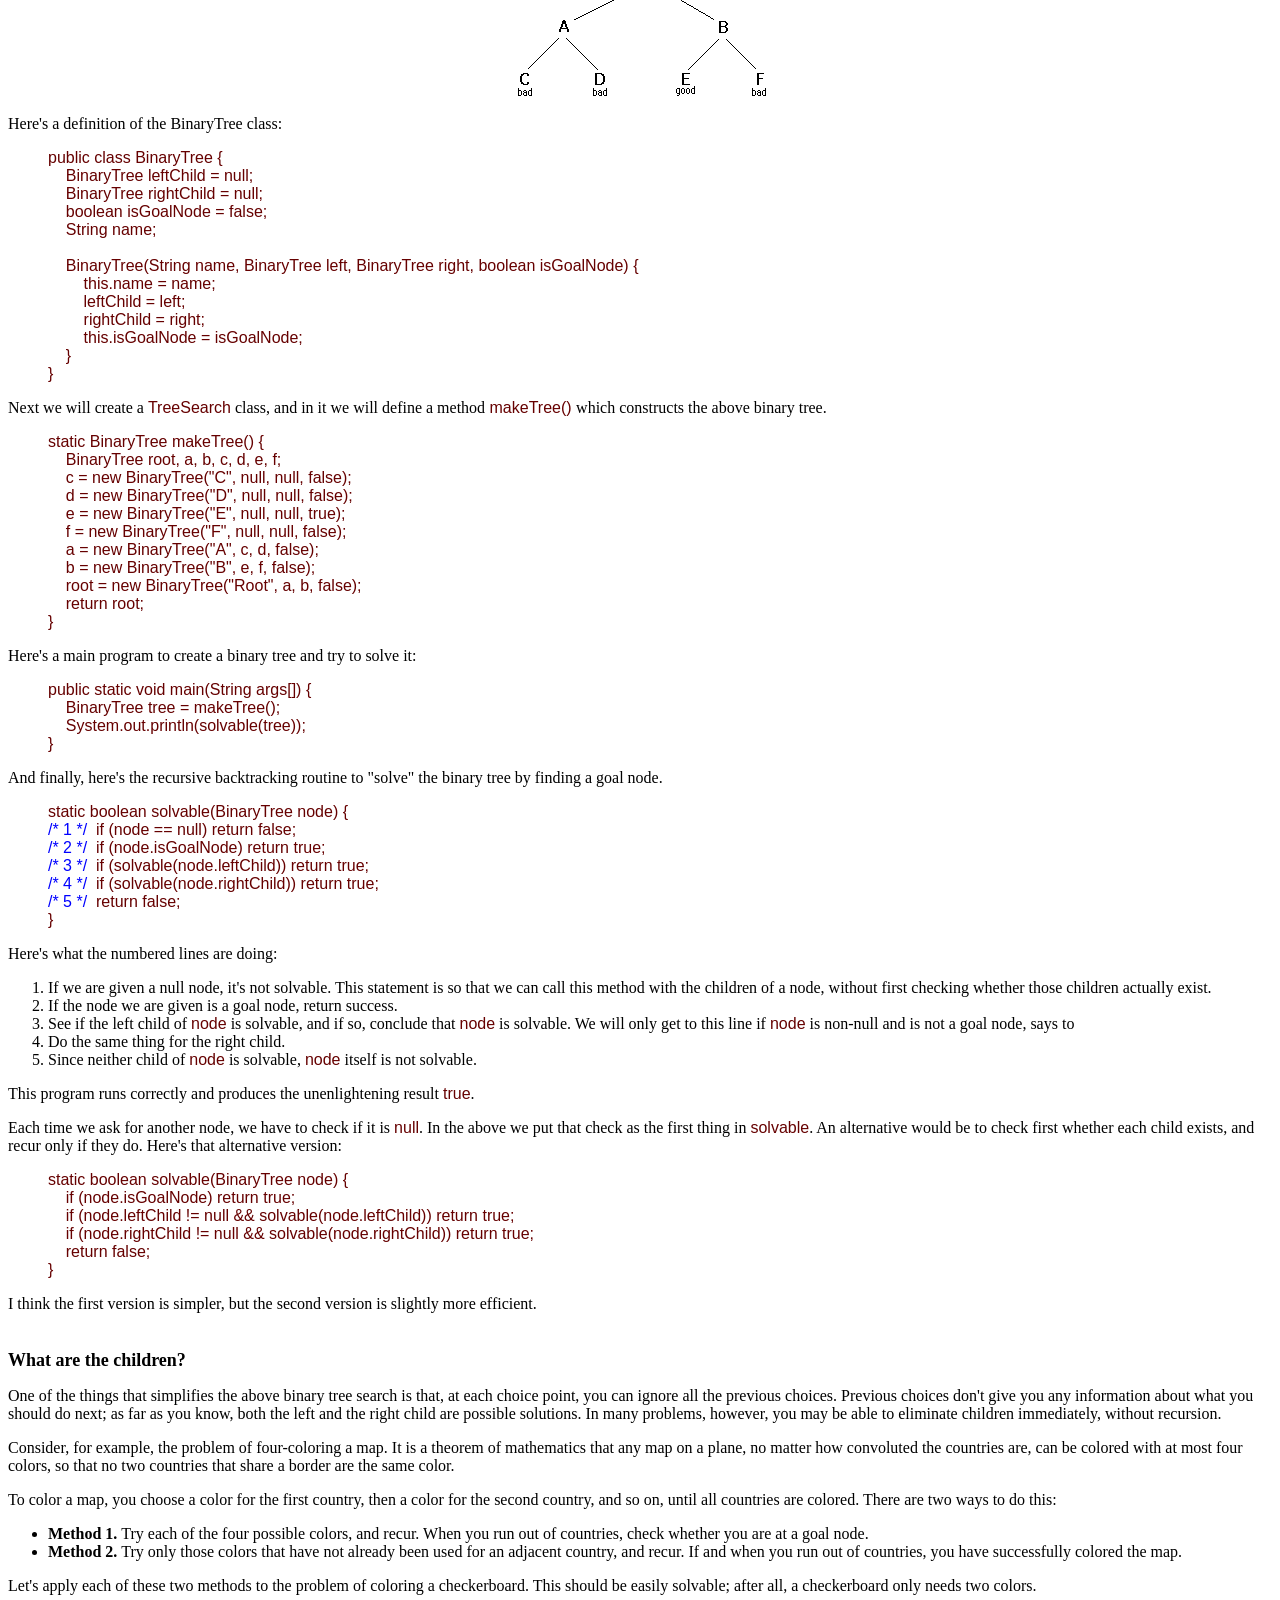
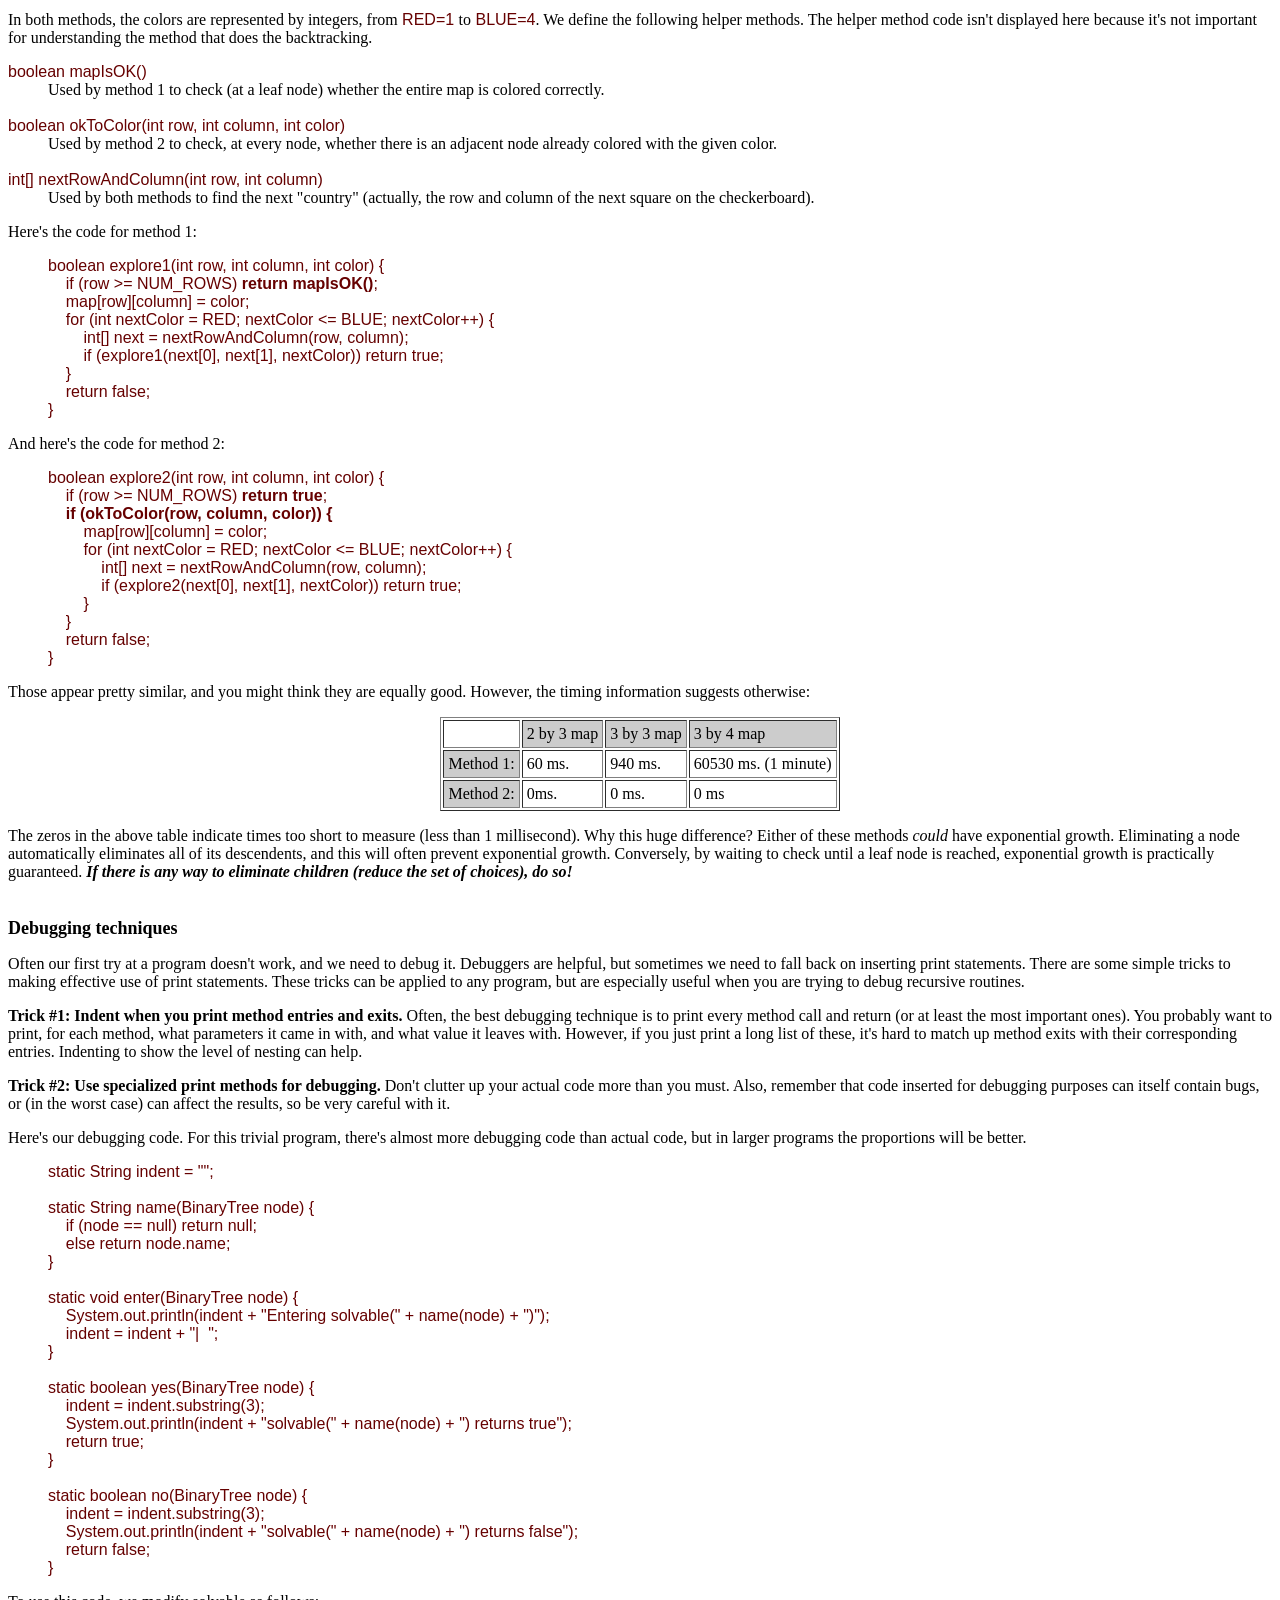
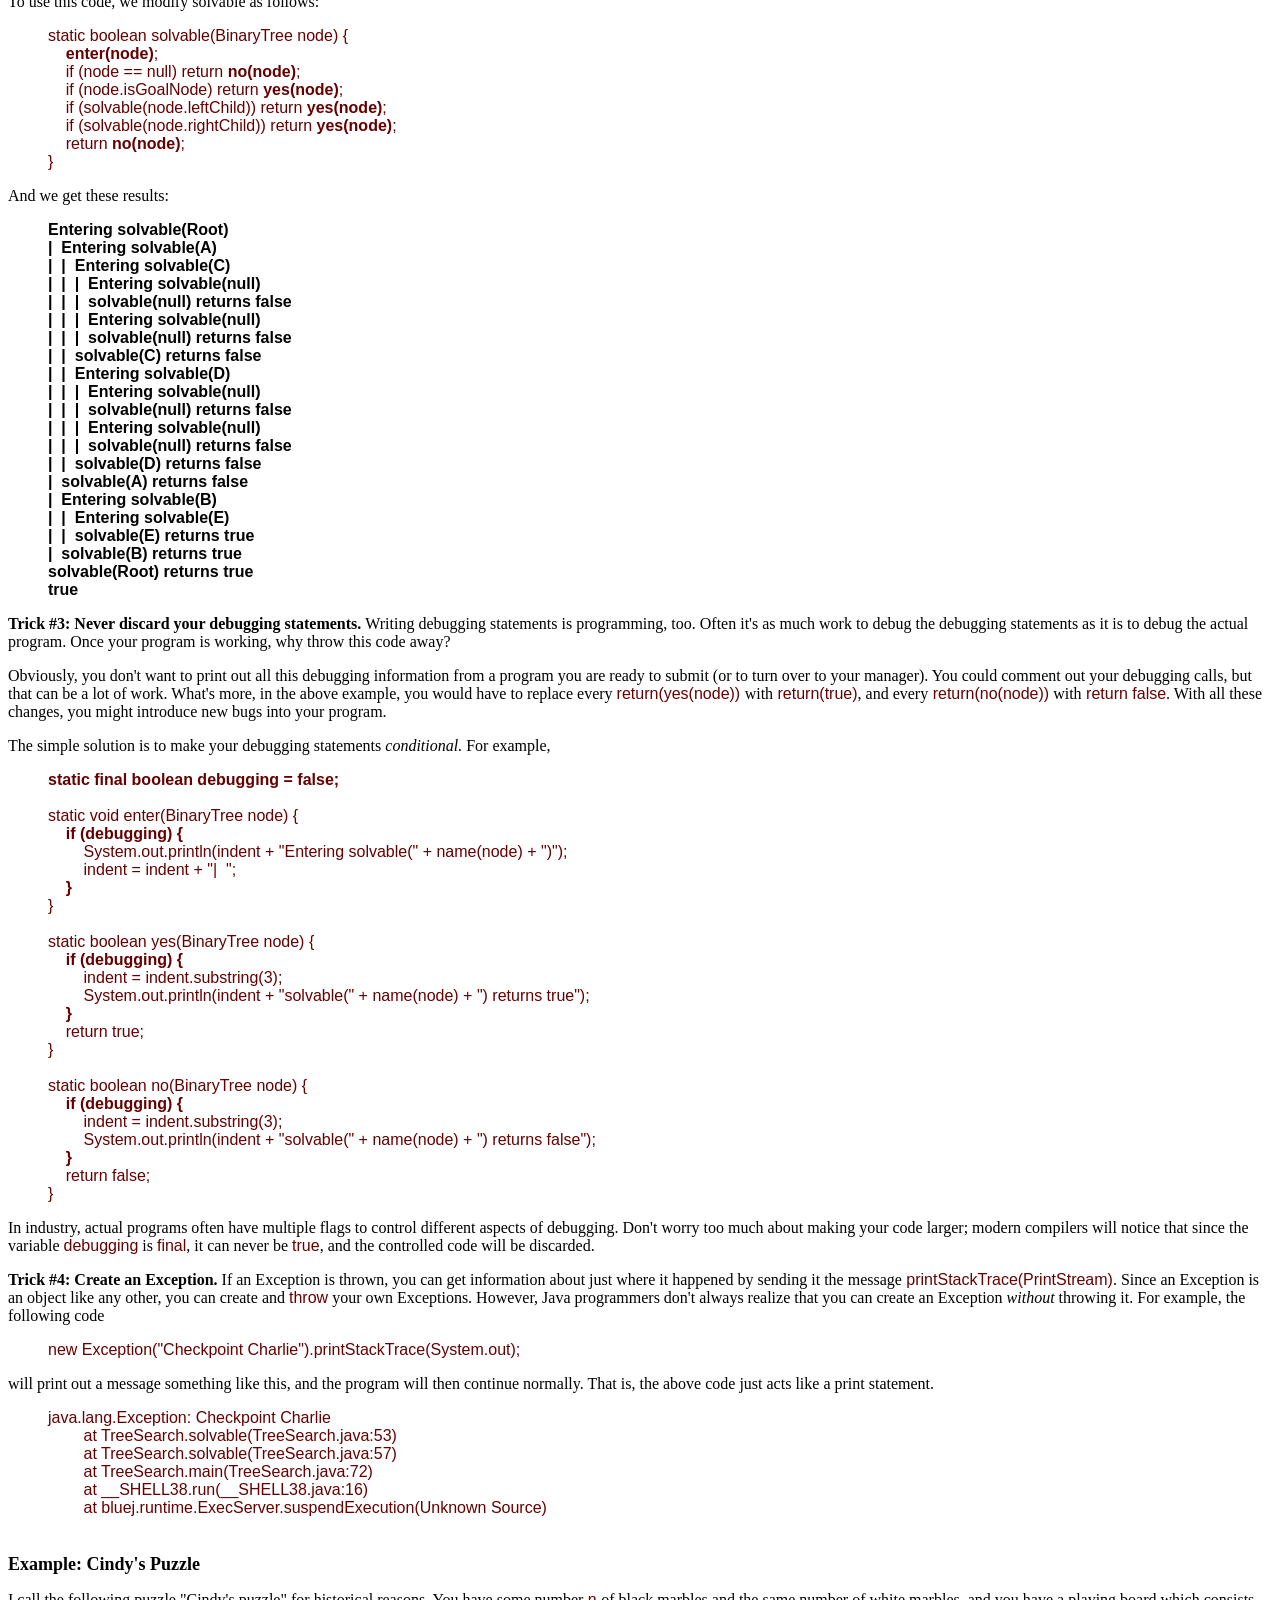
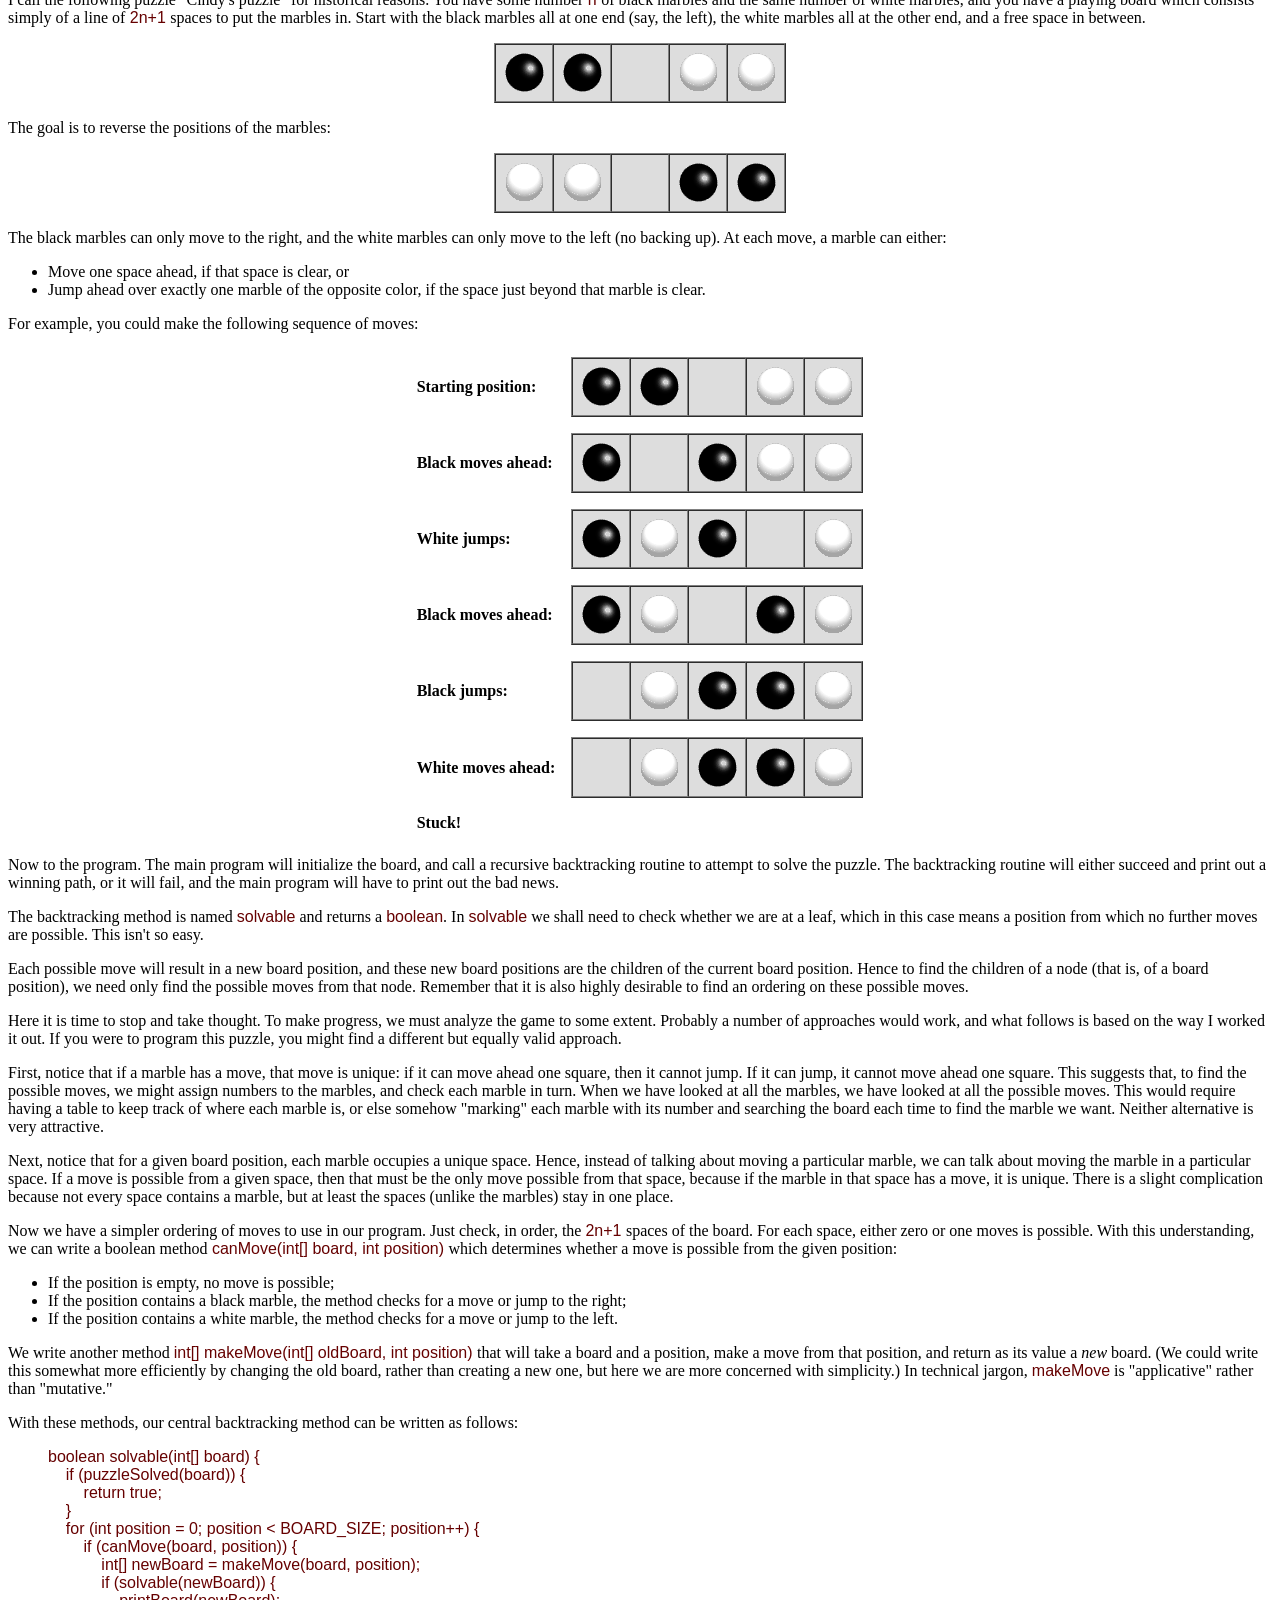
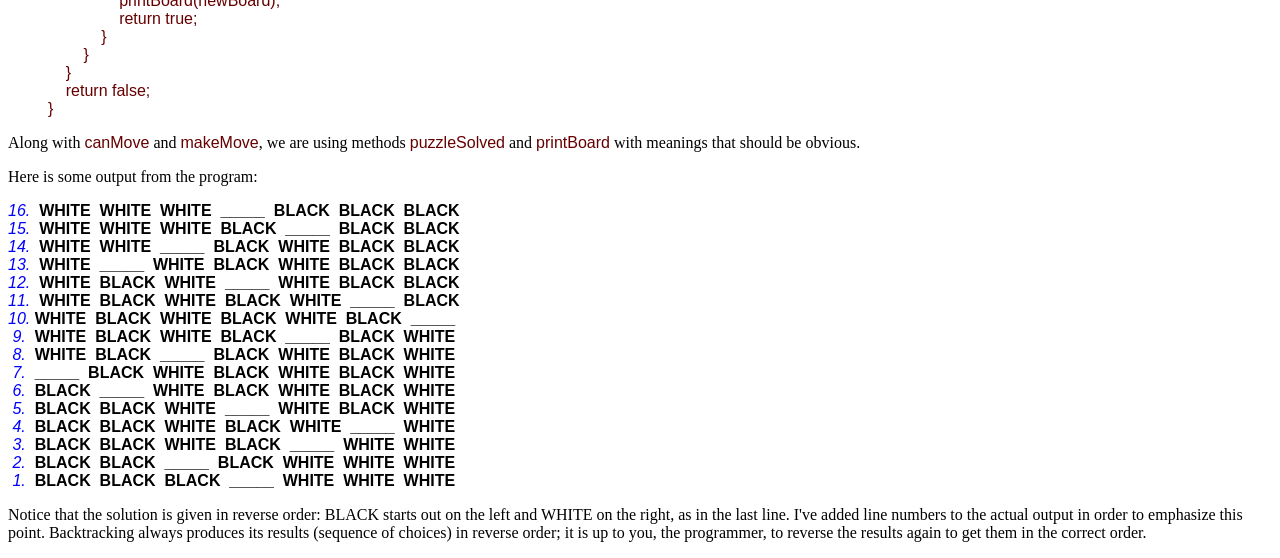
<file: backtrackingImages/blank.html>
<!-- saved from url=(0071)https://www.cis.upenn.edu/~matuszek/cit594-2012/Pages/backtracking.html -->
<html><head><meta http-equiv="Content-Type" content="text/html; charset=windows-1252">


<title>Backtracking</title>

<link rel="stylesheet" href="./blank_files/style.css">
</head><body bgcolor="#ffffff">
<b><font size="+3">Backtracking</font></b><br>
Copyright �2002 by David Matuszek 
<p>Backtracking is a form of recursion.</p>
<p>The usual scenario is that you are faced with a number of options, and you 
  must choose one of these. After you make your choice you will get a new set 
  of options; just what set of options you get depends on what choice you made. 
  This procedure is repeated over and over until you reach a final state. If you 
  made a good sequence of choices, your final state is a <i>goal state;</i> if 
  you didn't, it isn't.</p>
<p>Conceptually, you start at the root of a tree; the tree probably has some good 
  leaves and some bad leaves, though it may be that the leaves are all good or 
  all bad. You want to get to a good leaf. At each node, beginning with the root, 
  you choose one of its children to move to, and you keep this up until you get 
  to a leaf.</p>
<p>Suppose you get to a bad leaf. You can <i>backtrack</i> to continue the search 
  for a good leaf by revoking your <i>most recent</i> choice, and trying out the 
  next option in that set of options. If you run out of options, revoke the choice 
  that got you here, and try another choice at that node. If you end up at the 
  root with no options left, there are no good leaves to be found.</p>
<p>This needs an example.</p>
<p align="center"><img src="./blank_files/treesearch.gif" height="136" width="259"></p>
<ol>
  <li>Starting at Root, your options are A and B. You choose A.</li>
  <li>At A, your options are C and D. You choose C.</li>
  <li>C is bad. Go back to A.</li>
  <li>At A, you have already tried C, and it failed. Try D.</li>
  <li>D is bad. Go back to A.</li>
  <li>At A, you have no options left to try. Go back to Root.</li>
  <li>At Root, you have already tried A. Try B.</li>
  <li>At B, your options are E and F. Try E.</li>
  <li>E is good. Congratulations!</li>
</ol>
<p>In this example we drew a picture of a tree. The tree is an abstract model 
  of the possible sequences of choices we could make. There is also a data structure 
  called a tree, but usually we don't have a data structure to tell us what choices 
  we have. (If we do have an actual tree data structure, backtracking on it is 
  called <i>depth-first tree searching.</i>)</p>
<p><b><font size="+1"><br>
  The backtracking algorithm.</font></b></p>
<p>Here is the algorithm (in pseudocode) for doing backtracking from a given node 
  n:</p>
<blockquote>
  <pre>boolean solve(Node n) {
    if n is a leaf node {
        if the leaf is a goal node, return true
        else return false
    } else {
        for each child c of n {
            if solve(c) succeeds, return true
        }
        return false
    }
}</pre>
</blockquote>
<p>Notice that the algorithm is expressed as a <i>boolean</i> function. This is 
  essential to understanding the algorithm. If <code>solve(n)</code> is true, 
  that means node<code> n </code>is part of a solution--that is, node<code> n 
  </code>is one of the nodes on a path from the root to some goal node. We say 
  that<code> n </code>is <i>solvable</i>. If<code> solve(n) </code>is false, then 
  there is <i>no</i> path that includes<code> n</code> to any goal node.</p>
<p>How does this work?</p>
<ul>
  <li>If any child of<code> n </code>is solvable, then<code> n </code>is solvable.</li>
  <li>If no child of<code> n </code>is solvable, then<code> n </code>is not solvable.</li>
</ul>
<p>Hence, to decide whether any non-leaf node<code> n </code>is solvable (part 
  of a path to a goal node), all you have to do is test whether any child of<code> 
  n </code>is solvable. This is done recursively, on each child of<code> n</code>. 
  In the above code, this is done by the lines</p>
<pre>        for each child c of n {
            if solve(c) succeeds, return true
        }
        return false</pre>
<p>Eventually the recursion will "bottom" out at a leaf node. If the 
  leaf node is a goal node, it is solvable; if the leaf node is not a goal node, 
  it is not solvable. This is our base case. In the above code, this is done by 
  the lines</p>
<blockquote><pre>if n is a leaf node {
    if the leaf is a goal node, return true
    else return false
}</pre></blockquote>
<p>The backtracking algorithm is simple but important. You should understand it 
  thoroughly. Another way of stating it is as follows:</p>
<dir> 
  <li>To search a tree: 
    <ol>
      <li> If the tree consists of a single leaf, test whether it is a goal node,</li>
      <li>Otherwise, search the subtrees until you find one containing a goal 
        node, or until you have searched them all unsuccessfully.</li>
    </ol>
  </li>
</dir>
<p><b><font size="+1"><br>
  Non-recursive backtracking, using a stack</font></b></p>
<p>Backtracking is a rather typical recursive algorithm, and any recursive algorithm 
  can be rewritten as a stack algorithm. In fact, that is how your recursive algorithms 
  are translated into machine or assembly language.</p>
<blockquote>
  <pre>boolean solve(Node n) {
    put node n on the stack;
    while the stack is not empty {
        if the node at the top of the stack is a leaf {
            if it is a goal node, return true
            else pop it off the stack
        }
        else {
            if the node at the top of the stack has untried children
                push the next untried child onto the stack
            else pop the node off the stack

    }
    return false
}</pre>
</blockquote>
<p>Starting from the root, the only nodes that can be pushed onto the stack are 
  the children of the node currently on the top of the stack, and these are only 
  pushed on one child at a time; hence, the nodes on the stack at all times describe 
  a valid path in the tree. Nodes are removed from the stack only when it is known 
  that they have no goal nodes among their descendents. Therefore, if the root 
  node gets removed (making the stack empty), there must have been no goal nodes 
  at all, and no solution to the problem.</p>
<p>When the stack algorithm terminates successfully, the nodes on the stack form 
  (in reverse order) a path from the root to a goal node.</p>
<p>Similarly, when the recursive algorithm finds a goal node, the path information 
  is embodied (in reverse order) in the sequence of recursive calls. Thus as the 
  recursion unwinds, the path can be recovered one node at a time, by (for instance) 
  printing the node at the current level, or storing it in an array.</p>
<p>Here is the recursive backtracking algorithm, modified slightly to print (in 
  reverse order) the nodes along the successful path:</p>
<blockquote>
  <pre>boolean solve(Node n) {
    if n is a leaf node {
        if the leaf is a goal node {
           print n
           return true
        }
        else return false
    } else {
        for each child c of n {
            if solve(c) succeeds {
                print n
                return true
            }
        }
        return false
    }
}</pre>
</blockquote>
<p><b><font size="+1"><br>
  Keeping backtracking simple</font></b></p>
<p>All of these versions of the backtracking algorithm are pretty simple, but 
  when applied to a real problem, they can get pretty cluttered up with details. 
  Even determining whether the node is a leaf can be complex: for example, if 
  the path represents a series of moves in a chess endgame problem, the leaves 
  are the checkmate and stalemate solutions. </p>
<p>To keep the program clean, therefore, tests like this should be buried in methods. 
  In a chess game, for example, you could test whether a node is a leaf by writing 
  a<code> gameOver </code>method (or you could even call it<code> isLeaf</code>). 
  This method would encapsulate all the ugly details of figuring out whether any 
  possible moves remain.</p>
<p>Notice that the backtracking altorithms require us to keep track, for each 
  node on the current path, which of its children have been tried already (so 
  we don't have to try them again). In the above code we made this look simple, 
  by just saying <code>for&nbsp;each&nbsp;child&nbsp;c&nbsp;of&nbsp;n</code>. 
  In reality, it may be difficult to figure out what the possible children are, 
  and there may be no obvious way to step through them. In chess, for example, 
  a node can represent one arrangement of pieces on a chessboard, and each child 
  of that node can represent the arrangement after some piece has made a legal 
  move. How do you find these children, and how do you keep track of which ones 
  you've already examined?</p>
<p>The most straightforward way to keep track of which children of the node have 
  been tried is as follows: Upon initial entry to the node (that is, when you 
  first get there from above), make a list of all its children. As you try each 
  child, take it off the list. When the list is empty, there are no remaining 
  untried children, and you can return "failure." This is a simple approach, 
  but it may require quite a lot of additional work.</p>
<p>There is an easier way to keep track of which children have been tried, <b>if</b> 
  you can define an ordering on the children. If there is an ordering, and you 
  know which child you just tried, you can determine which child to try next.</p>
<p>For example, you might be able to number the children<code> 1</code> through<code> 
  n</code>, and try them in numerical order. Then, if you have just tried child<code> 
  k</code>, you know that you have already tried children<code> 1 </code>through<code> 
  k-1</code>, and you have not yet tried children<code> k+1</code> through<code> 
  n</code>. Or, if you are trying to color a map with just four colors, you can 
  always try red first, then yellow, then green, then blue. If child yellow fails, 
  you know to try child green next. If you are searching a maze, you can try choices 
  in the order left, straight, right (or perhaps north, east, south, west).</p>
<p>It isn't always easy to find a simple way to order the children of a node. 
  In the chess game example, you might number your pieces (or perhaps the squares 
  of the board) and try them in numerical order; but in addition each piece may 
  also have several moves, and these must also be ordered.</p>
<p>You can probably find some way to order the children of a node. If the ordering 
  scheme is simple enough, you should use it; but if it is too cumbersome, you 
  are better off keeping a list of untried children.</p>
<p><b><font size="+1"><br>
  Example: TreeSearch</font></b></p>
<p>For starters, let's do the simplest possible example of backtracking, which 
  is searching an actual tree. We will also use the simplest kind of tree, a binary 
  tree.</p>
<p>A <b>binary tree </b>is a data structure composed of <b>nodes</b>. One node 
  is designated as the <b>root node</b>. Each node can reference (point to) zero, 
  one, or two other nodes, which are called its <b>children</b>. The children 
  are referred to as the <b>left child</b> and/or the <b>right child</b>. All 
  nodes are reachable (by one or more steps) from the root node, and there are 
  no cycles. For our purposes, although this is not part of the definition of 
  a binary tree, we will say that a node might or might not be a goal node, and 
  will contain its name. The first example in this paper (which we repeat here) 
  shows a binary tree.</p>
<p align="center"><img src="./blank_files/treesearch.gif" height="136" width="259"></p>
<p>Here's a definition of the BinaryTree class:</p>
<blockquote>
  <pre>public class BinaryTree {
    BinaryTree leftChild = null;
    BinaryTree rightChild = null;
    boolean isGoalNode = false;
    String name;
    
    BinaryTree(String name, BinaryTree left, BinaryTree right, boolean isGoalNode) {
        this.name = name;
        leftChild = left;
        rightChild = right;
        this.isGoalNode = isGoalNode;
    }
}</pre>
</blockquote>
  
<p>Next we will create a <code>TreeSearch</code> class, and in it we will define 
  a method<code> makeTree() </code>which constructs the above binary tree. </p>
<blockquote>
<pre>static BinaryTree makeTree() {
    BinaryTree root, a, b, c, d, e, f;
    c = new BinaryTree("C", null, null, false);
    d = new BinaryTree("D", null, null, false);
    e = new BinaryTree("E", null, null, true);
    f = new BinaryTree("F", null, null, false);
    a = new BinaryTree("A", c, d, false);
    b = new BinaryTree("B", e, f, false);
    root = new BinaryTree("Root", a, b, false);
    return root;
}</pre>
</blockquote>
<p>Here's a main program to create a binary tree and try to solve it:</p>
<blockquote>
<pre>public static void main(String args[]) {
    BinaryTree tree = makeTree();
    System.out.println(solvable(tree));
}</pre>
</blockquote>
<p>And finally, here's the recursive backtracking routine to "solve" 
  the binary tree by finding a goal node.</p>
<blockquote> 
  <pre>static boolean solvable(BinaryTree node) {
<font color="#0000ff">/* 1 */</font>  if (node == null) return false;
<font color="#0000ff">/* 2 */</font>  if (node.isGoalNode) return true;
<font color="#0000ff">/* 3 */</font>  if (solvable(node.leftChild)) return true;
<font color="#0000ff">/* 4 */</font>  if (solvable(node.rightChild)) return true;
<font color="#0000ff">/* 5 */</font>  return false;
}</pre>
</blockquote>
<p>Here's what the numbered lines are doing:</p>
<ol>
  <li>If we are given a null node, it's not solvable. This statement is so that 
    we can call this method with the children of a node, without first checking 
    whether those children actually exist.</li>
  <li>If the node we are given is a goal node, return success.</li>
  <li>See if the left child of <code>node</code> is solvable, and if so, conclude 
    that <code>node</code> is solvable. We will only get to this line if <code>node</code> 
    is non-null and is not a goal node, says to </li>
  <li>Do the same thing for the right child.</li>
  <li>Since neither child of <code>node</code> is solvable, <code>node</code> 
    itself is not solvable.</li>
</ol>
<p>This program runs correctly and produces the unenlightening result <code>true</code>.</p>
<p> Each time we ask for another node, we have to check if it is <code>null</code>. 
  In the above we put that check as the first thing in <code>solvable</code>. 
  An alternative would be to check first whether each child exists, and recur 
  only if they do. Here's that alternative version: </p>
<blockquote> 
  <pre>static boolean solvable(BinaryTree node) {
    if (node.isGoalNode) return true;
    if (node.leftChild != null &amp;&amp; solvable(node.leftChild)) return true;
    if (node.rightChild != null &amp;&amp; solvable(node.rightChild)) return true;
    return false;
}</pre>
</blockquote>
<p>I think the first version is simpler, but the second version is slightly more 
  efficient. </p>
<p><b><font size="+1"><br>
  What are the children?</font></b></p>
<p>One of the things that simplifies the above binary tree search is that, at 
  each choice point, you can ignore all the previous choices. Previous choices 
  don't give you any information about what you should do next; as far as you 
  know, both the left and the right child are possible solutions. In many problems, 
  however, you may be able to eliminate children immediately, without recursion.</p>
<p>Consider, for example, the problem of four-coloring a map. It is a theorem 
  of mathematics that any map on a plane, no matter how convoluted the countries 
  are, can be colored with at most four colors, so that no two countries that 
  share a border are the same color.</p>
<p>To color a map, you choose a color for the first country, then a color for 
  the second country, and so on, until all countries are colored. There are two 
  ways to do this:</p>
<ul>
  <li><b>Method 1. </b>Try each of the four possible colors, and recur. When you 
    run out of countries, check whether you are at a goal node.</li>
  <li><b>Method 2. </b>Try only those colors that have not already been used for 
    an adjacent country, and recur. If and when you run out of countries, you 
    have successfully colored the map.</li>
</ul>
<p>Let's apply each of these two methods to the problem of coloring a checkerboard. 
  This should be easily solvable; after all, a checkerboard only needs two colors.</p>
<p>In both methods, the colors are represented by integers, from<code> RED=1 </code>to<code> 
  BLUE=4</code>. We define the following helper methods. The helper method code 
  isn't displayed here because it's not important for understanding the method 
  that does the backtracking.</p>
<dl> 
  <dt><code>boolean mapIsOK()</code></dt>
  <dd>Used by method 1 to check (at a leaf node) whether the entire map is colored 
    correctly.
    <br><br>
  </dd>
  <dt><code>boolean okToColor(int row, int column, int color)</code></dt>
  <dd>Used by method 2 to check, at every node, whether there is an adjacent node 
    already colored with the given color.
    <br><br>
  </dd>
  <dt><code>int[] nextRowAndColumn(int row, int column)</code></dt>
  <dd>Used by both methods to find the next "country" (actually, the 
    row and column of the next square on the checkerboard).</dd>
</dl>
<p>Here's the code for method 1:</p>
<blockquote>
  <pre>boolean explore1(int row, int column, int color) {
    if (row &gt;= NUM_ROWS) <b>return mapIsOK()</b>;
    map[row][column] = color;
    for (int nextColor = RED; nextColor &lt;= BLUE; nextColor++) {
        int[] next = nextRowAndColumn(row, column);
        if (explore1(next[0], next[1], nextColor)) return true;
    }
    return false;
}</pre>
</blockquote>
<p>And here's the code for method 2:</p>
<blockquote>
  <pre>boolean explore2(int row, int column, int color) {
    if (row &gt;= NUM_ROWS) <b>return true</b>;
    <b>if (okToColor(row, column, color)) {</b>
        map[row][column] = color;
        for (int nextColor = RED; nextColor &lt;= BLUE; nextColor++) {
            int[] next = nextRowAndColumn(row, column);
            if (explore2(next[0], next[1], nextColor)) return true;
        }
    }
    return false;
}</pre>
</blockquote>
<p>Those appear pretty similar, and you might think they are equally good. However, 
  the timing information suggests otherwise:</p>
<table align="center" border="1" cellpadding="4">
  <tbody><tr bgcolor="#cccccc"> 
    <td bgcolor="#ffffff">&nbsp;</td>
    <td>2 by 3 map</td>
    <td>3 by 3 map</td>
    <td>3 by 4 map</td>
  </tr>
  <tr>
    <td bgcolor="#cccccc">Method 1:</td>
    <td>60 ms.</td>
    <td>940 ms.</td>
    <td>60530 ms. (1 minute)</td>
  </tr>
  <tr>
    <td bgcolor="#cccccc">Method 2:</td>
    <td>0ms.</td>
    <td>0 ms.</td>
    <td>0 ms</td>
  </tr>
</tbody></table>
<p>The zeros in the above table indicate times too short to measure (less than 
  1 millisecond). Why this huge difference? Either of these methods <i>could</i> 
  have exponential growth. Eliminating a node automatically eliminates all of 
  its descendents, and this will often prevent exponential growth. Conversely, 
  by waiting to check until a leaf node is reached, exponential growth is practically 
  guaranteed. <i> <b>If there is any way to eliminate children (reduce the set 
  of choices), do so!</b></i></p>
<p><font size="+1"><b><br>
  Debugging techniques</b></font></p>
<p> Often our first try at a program doesn't work, and we need to debug it. Debuggers 
  are helpful, but sometimes we need to fall back on inserting print statements. 
  There are some simple tricks to making effective use of print statements. These 
  tricks can be applied to any program, but are especially useful when you are 
  trying to debug recursive routines.</p>
<p><b>Trick #1: Indent when you print method entries and exits. </b>Often, the 
  best debugging technique is to print every method call and return (or at least 
  the most important ones). You probably want to print, for each method, what 
  parameters it came in with, and what value it leaves with. However, if you just 
  print a long list of these, it's hard to match up method exits with their corresponding 
  entries. Indenting to show the level of nesting can help.</p>
<p><b>Trick #2: Use specialized print methods for debugging. </b>Don't clutter 
  up your actual code more than you must. Also, remember that code inserted for 
  debugging purposes can itself contain bugs, or (in the worst case) can affect 
  the results, so be very careful with it.</p>
<p>Here's our debugging code. For this trivial program, there's almost more debugging 
  code than actual code, but in larger programs the proportions will be better.</p>
<blockquote>
  <pre>static String indent = "";

static String name(BinaryTree node) {
    if (node == null) return null;
    else return node.name;
}

static void enter(BinaryTree node) {
    System.out.println(indent + "Entering solvable(" + name(node) + ")");
    indent = indent + "|  ";
}

static boolean yes(BinaryTree node) {
    indent = indent.substring(3);
    System.out.println(indent + "solvable(" + name(node) + ") returns true");
    return true;
}

static boolean no(BinaryTree node) {
    indent = indent.substring(3);
    System.out.println(indent + "solvable(" + name(node) + ") returns false");
    return false;
}</pre>
</blockquote>
<p>To use this code, we modify solvable as follows:</p>
<blockquote>
  <pre>static boolean solvable(BinaryTree node) {
    <b>enter(node)</b>;
    if (node == null) return <b>no(node)</b>;
    if (node.isGoalNode) return <b>yes(node)</b>;
    if (solvable(node.leftChild)) return <b>yes(node)</b>;
    if (solvable(node.rightChild)) return <b>yes(node)</b>;
    return <b>no(node)</b>;
}</pre>
</blockquote>
<p>And we get these results:</p>
<blockquote>
  <pre><font color="#000000"><b>Entering solvable(Root)
|  Entering solvable(A)
|  |  Entering solvable(C)
|  |  |  Entering solvable(null)
|  |  |  solvable(null) returns false
|  |  |  Entering solvable(null)
|  |  |  solvable(null) returns false
|  |  solvable(C) returns false
|  |  Entering solvable(D)
|  |  |  Entering solvable(null)
|  |  |  solvable(null) returns false
|  |  |  Entering solvable(null)
|  |  |  solvable(null) returns false
|  |  solvable(D) returns false
|  solvable(A) returns false
|  Entering solvable(B)
|  |  Entering solvable(E)
|  |  solvable(E) returns true
|  solvable(B) returns true
solvable(Root) returns true
true</b></font></pre>
</blockquote>
<p><b>Trick #3: Never discard your debugging statements. </b>Writing debugging 
  statements is programming, too. Often it's as much work to debug the debugging 
  statements as it is to debug the actual program. Once your program is working, 
  why throw this code away?</p>
<p>Obviously, you don't want to print out all this debugging information from 
  a program you are ready to submit (or to turn over to your manager). You could 
  comment out your debugging calls, but that can be a lot of work. What's more, 
  in the above example, you would have to replace every <code>return(yes(node)) 
  </code>with<code> return(true)</code>, and every<code> return(no(node))</code> 
  with<code> return false</code>. With all these changes, you might introduce 
  new bugs into your program.</p>
<p>The simple solution is to make your debugging statements <i>conditional.</i> 
  For example,</p>
<blockquote> 
  <pre><b>static final boolean debugging = false;</b>

static void enter(BinaryTree node) {
    <b>if (debugging) {</b>
        System.out.println(indent + "Entering solvable(" + name(node) + ")");
        indent = indent + "|  ";
    <b>}</b>
}

static boolean yes(BinaryTree node) {
    <b>if (debugging) {</b>
        indent = indent.substring(3);
        System.out.println(indent + "solvable(" + name(node) + ") returns true");
    <b>}</b>
    return true;
}

static boolean no(BinaryTree node) {
   <b> if (debugging) {</b>
        indent = indent.substring(3);
        System.out.println(indent + "solvable(" + name(node) + ") returns false");
    <b>}</b>
    return false;
}</pre>
</blockquote>
In industry, actual programs often have multiple flags to control different aspects 
of debugging. Don't worry too much about making your code larger; modern compilers 
will notice that since the variable <code>debugging</code> is <code>final</code>, 
it can never be <code>true</code>, and the controlled code will be discarded. 
<p><b>Trick #4: Create an Exception. </b>If an Exception is thrown, you can get 
  information about just where it happened by sending it the message<code> printStackTrace(PrintStream)</code>. 
  Since an Exception is an object like any other, you can create and <code>throw</code> 
  your own Exceptions. However, Java programmers don't always realize that you 
  can create an Exception <i>without</i> throwing it. For example, the following 
  code</p>
<blockquote>
  <pre>new Exception("Checkpoint Charlie").printStackTrace(System.out);</pre>
</blockquote>
<p>will print out a message something like this, and the program will then continue 
  normally. That is, the above code just acts like a print statement.</p>
<blockquote>
  <pre>java.lang.Exception: Checkpoint Charlie
        at TreeSearch.solvable(TreeSearch.java:53)
        at TreeSearch.solvable(TreeSearch.java:57)
        at TreeSearch.main(TreeSearch.java:72)
        at __SHELL38.run(__SHELL38.java:16)
        at bluej.runtime.ExecServer.suspendExecution(Unknown Source)
</pre>
</blockquote>
<p><b><font size="+1"><br>
  Example: Cindy's Puzzle</font></b></p>
<p>I call the following puzzle "Cindy's puzzle" for historical reasons. 
  You have some number<code> n </code>of black marbles and the same number of 
  white marbles, and you have a playing board which consists simply of a line 
  of<code> 2n+1 </code>spaces to put the marbles in. Start with the black marbles 
  all at one end (say, the left), the white marbles all at the other end, and 
  a free space in between.</p>
<table align="center" bgcolor="#dddddd" border="1" cellpadding="6" cellspacing="0">
  <tbody><tr>
    <td width="44"><img src="./blank_files/black-ball.gif" height="44" width="44"></td>
    <td width="44"><img src="./blank_files/black-ball.gif" height="44" width="44"></td>
    <td width="44">&nbsp;</td>
    <td width="44"><img src="./blank_files/white-ball.gif" height="44" width="44"></td>
    <td width="44"><img src="./blank_files/white-ball.gif" height="44" width="44"></td>
  </tr>
</tbody></table>
<p>The goal is to reverse the positions of the marbles:</p>
<table align="center" bgcolor="#dddddd" border="1" cellpadding="6" cellspacing="0">
  <tbody><tr> 
    <td width="44"><img src="./blank_files/white-ball.gif" height="44" width="44"></td>
    <td width="44"><img src="./blank_files/white-ball.gif" height="44" width="44"></td>
    <td width="44">&nbsp;</td>
    <td width="44"><img src="./blank_files/black-ball.gif" height="44" width="44"></td>
    <td width="44"><img src="./blank_files/black-ball.gif" height="44" width="44"></td>
  </tr>
</tbody></table>
<p>The black marbles can only move to the right, and the white marbles can only 
  move to the left (no backing up). At each move, a marble can either:</p>
<ul>
  <li>Move one space ahead, if that space is clear, or</li>
  <li>Jump ahead over exactly one marble of the opposite color, if the space just 
    beyond that marble is clear.</li>
</ul>
<p>For example, you could make the following sequence of moves:</p>
<table align="center" border="0" cellpadding="8" cellspacing="0">
  <tbody><tr> 
    <td><b>Starting position:</b></td>
    <td> 
      <table align="center" bgcolor="#dddddd" border="1" cellpadding="6" cellspacing="0">
        <tbody><tr> 
          <td width="44"><img src="./blank_files/black-ball.gif" height="44" width="44"></td>
          <td width="44"><img src="./blank_files/black-ball.gif" height="44" width="44"></td>
          <td width="44">&nbsp;</td>
          <td width="44"><img src="./blank_files/white-ball.gif" height="44" width="44"></td>
          <td width="44"><img src="./blank_files/white-ball.gif" height="44" width="44"></td>
        </tr>
      </tbody></table>
    </td>
  </tr>
  <tr> 
    <td><b>Black moves ahead:</b></td>
    <td> 
      <table align="center" bgcolor="#dddddd" border="1" cellpadding="6" cellspacing="0">
        <tbody><tr> 
          <td height="44" width="44"><img src="./blank_files/black-ball.gif" height="44" width="44"></td>
          <td height="44" width="44">&nbsp;</td>
          <td height="44" width="44"><img src="./blank_files/black-ball.gif" height="44" width="44"></td>
          <td height="44" width="44"><img src="./blank_files/white-ball.gif" height="44" width="44"></td>
          <td height="44" width="44"><img src="./blank_files/white-ball.gif" height="44" width="44"></td>
        </tr>
      </tbody></table>
    </td>
  </tr>
  <tr> 
    <td><b>White jumps:</b></td>
    <td> 
      <table align="center" bgcolor="#dddddd" border="1" cellpadding="6" cellspacing="0">
        <tbody><tr> 
          <td height="44" width="44"><img src="./blank_files/black-ball.gif" height="44" width="44"></td>
          <td height="44" width="44"><img src="./blank_files/white-ball.gif" height="44" width="44"></td>
          <td height="44" width="44"><img src="./blank_files/black-ball.gif" height="44" width="44"></td>
          <td height="44" width="44">&nbsp;</td>
          <td height="44" width="44"><img src="./blank_files/white-ball.gif" height="44" width="44"></td>
        </tr>
      </tbody></table>
    </td>
  </tr>
  <tr> 
    <td><b>Black moves ahead:</b></td>
    <td> 
      <table align="center" bgcolor="#dddddd" border="1" cellpadding="6" cellspacing="0">
        <tbody><tr> 
          <td height="44" width="44"><img src="./blank_files/black-ball.gif" height="44" width="44"></td>
          <td height="44" width="44"><img src="./blank_files/white-ball.gif" height="44" width="44"></td>
          <td height="44" width="44">&nbsp;</td>
          <td height="44" width="44"><img src="./blank_files/black-ball.gif" height="44" width="44"></td>
          <td height="44" width="44"><img src="./blank_files/white-ball.gif" height="44" width="44"></td>
        </tr>
      </tbody></table>
    </td>
  </tr>
  <tr> 
    <td><b>Black jumps:</b></td>
    <td> 
      <table align="center" bgcolor="#dddddd" border="1" cellpadding="6" cellspacing="0">
        <tbody><tr> 
          <td height="44" width="44">&nbsp;</td>
          <td height="44" width="44"><img src="./blank_files/white-ball.gif" height="44" width="44"></td>
          <td height="44" width="44"><img src="./blank_files/black-ball.gif" height="44" width="44"></td>
          <td height="44" width="44"><img src="./blank_files/black-ball.gif" height="44" width="44"></td>
          <td height="44" width="44"><img src="./blank_files/white-ball.gif" height="44" width="44"></td>
        </tr>
      </tbody></table>
    </td>
  </tr>
  <tr> 
    <td><b>White moves ahead:</b></td>
    <td> 
      <table align="center" bgcolor="#dddddd" border="1" cellpadding="6" cellspacing="0">
        <tbody><tr> 
          <td height="59" width="44">&nbsp;</td>
          <td height="59" width="44"><img src="./blank_files/white-ball.gif" height="44" width="44"></td>
          <td height="59" width="44"><img src="./blank_files/black-ball.gif" height="44" width="44"></td>
          <td height="59" width="44"><img src="./blank_files/black-ball.gif" height="44" width="44"></td>
          <td height="59" width="44"><img src="./blank_files/white-ball.gif" height="44" width="44"></td>
        </tr>
      </tbody></table>
    </td>
  </tr>
  <tr> 
    <td><b>Stuck!</b></td>
    <td>&nbsp; </td>
  </tr>
</tbody></table>
<p>Now to the program. The main program will initialize the board, and call a 
  recursive backtracking routine to attempt to solve the puzzle. The backtracking 
  routine will either succeed and print out a winning path, or it will fail, and 
  the main program will have to print out the bad news.</p>
<p>The backtracking method is named <code>solvable</code> and returns a <code>boolean</code>. 
  In <code>solvable</code> we shall need to check whether we are at a leaf, which 
  in this case means a position from which no further moves are possible. This 
  isn't so easy.</p>
<p>Each possible move will result in a new board position, and these new board 
  positions are the children of the current board position. Hence to find the 
  children of a node (that is, of a board position), we need only find the possible 
  moves from that node. Remember that it is also highly desirable to find an ordering 
  on these possible moves.</p>
<p>Here it is time to stop and take thought. To make progress, we must analyze 
  the game to some extent. Probably a number of approaches would work, and what 
  follows is based on the way I worked it out. If you were to program this puzzle, 
  you might find a different but equally valid approach.</p>
<p>First, notice that if a marble has a move, that move is unique: if it can move 
  ahead one square, then it cannot jump. If it can jump, it cannot move ahead 
  one square. This suggests that, to find the possible moves, we might assign 
  numbers to the marbles, and check each marble in turn. When we have looked at 
  all the marbles, we have looked at all the possible moves. This would require 
  having a table to keep track of where each marble is, or else somehow "marking" 
  each marble with its number and searching the board each time to find the marble 
  we want. Neither alternative is very attractive.</p>
<p>Next, notice that for a given board position, each marble occupies a unique 
  space. Hence, instead of talking about moving a particular marble, we can talk 
  about moving the marble in a particular space. If a move is possible from a 
  given space, then that must be the only move possible from that space, because 
  if the marble in that space has a move, it is unique. There is a slight complication 
  because not every space contains a marble, but at least the spaces (unlike the 
  marbles) stay in one place. </p>
<p>Now we have a simpler ordering of moves to use in our program. Just check, 
  in order, the <code>2n+1 </code>spaces of the board. For each space, either 
  zero or one moves is possible. With this understanding, we can write a boolean 
  method<code> canMove(int[]&nbsp;board,&nbsp;int&nbsp;position) </code>which 
  determines whether a move is possible from the given position:</p>
<ul>
  <li>If the position is empty, no move is possible;</li>
  <li>If the position contains a black marble, the method checks for a move or 
    jump to the right;</li>
  <li>If the position contains a white marble, the method checks for a move or 
    jump to the left.</li>
</ul>
<p>We write another method <code>int[]&nbsp;makeMove(int[]&nbsp;oldBoard,&nbsp;int&nbsp;position) 
  </code>that will take a board and a position, make a move from that position, 
  and return as its value a <i>new</i> board. (We could write this somewhat more 
  efficiently by changing the old board, rather than creating a new one, but here 
  we are more concerned with simplicity.) In technical jargon, <code>makeMove</code> 
  is "applicative" rather than "mutative."</p>
<p>With these methods, our central backtracking method can be written as follows:</p>
<blockquote>
  <pre>boolean solvable(int[] board) {
    if (puzzleSolved(board)) {
        return true;
    }
    for (int position = 0; position &lt; BOARD_SIZE; position++) {
        if (canMove(board, position)) {
            int[] newBoard = makeMove(board, position);
            if (solvable(newBoard)) {
                printBoard(newBoard);
                return true;
            }
        }
    }
    return false;
}</pre>
</blockquote>
<p>Along with <code>canMove</code> and <code>makeMove</code>, we are using methods 
  <code>puzzleSolved</code> and <code>printBoard</code> with meanings that should 
  be obvious.</p>
<p>Here is some output from the program:</p>
<pre><i><font color="#0000ff">16.</font>  </i><b><font color="#000000">WHITE  WHITE  WHITE  _____  BLACK  BLACK  BLACK</font></b>
<i><font color="#0000ff">15.</font></i>  <b><font color="#000000">WHITE  WHITE  WHITE  BLACK  _____  BLACK  BLACK</font></b>
<i><font color="#0000ff">14.</font></i>  <b><font color="#000000">WHITE  WHITE  _____  BLACK  WHITE  BLACK  BLACK</font></b>
<i><font color="#0000ff">13.</font></i>  <b><font color="#000000">WHITE  _____  WHITE  BLACK  WHITE  BLACK  BLACK</font></b>
<i><font color="#0000ff">12.</font></i>  <b><font color="#000000">WHITE  BLACK  WHITE  _____  WHITE  BLACK  BLACK</font></b>
<i><font color="#0000ff">11. </font></i> <b><font color="#000000">WHITE  BLACK  WHITE  BLACK  WHITE  _____  BLACK</font></b>
<i><font color="#0000ff">10.</font></i> <b><font color="#000000">WHITE  BLACK  WHITE  BLACK  WHITE  BLACK  _____</font></b>
<i><font color="#0000ff"> 9. </font></i> <b><font color="#000000">WHITE  BLACK  WHITE  BLACK  _____  BLACK  WHITE</font></b>
<i><font color="#0000ff"> 8. </font></i> <b><font color="#000000">WHITE  BLACK  _____  BLACK  WHITE  BLACK  WHITE</font></b>
<i><font color="#0000ff"> 7. </font></i> <b><font color="#000000">_____  BLACK  WHITE  BLACK  WHITE  BLACK  WHITE</font></b>
<i><font color="#0000ff"> 6. </font></i> <b><font color="#000000">BLACK  _____  WHITE  BLACK  WHITE  BLACK  WHITE</font></b>
<i><font color="#0000ff"> 5. </font></i> <b><font color="#000000">BLACK  BLACK  WHITE  _____  WHITE  BLACK  WHITE</font></b>
<i><font color="#0000ff"> 4. </font></i> <b><font color="#000000">BLACK  BLACK  WHITE  BLACK  WHITE  _____  WHITE</font></b>
<i><font color="#0000ff"> 3. </font></i> <b><font color="#000000">BLACK  BLACK  WHITE  BLACK  _____  WHITE  WHITE</font></b>
<i><font color="#0000ff"> 2.</font></i>  <b><font color="#000000">BLACK  BLACK  _____  BLACK  WHITE  WHITE  WHITE</font></b>
<i><font color="#0000ff"> 1. </font></i> <b><font color="#000000">BLACK  BLACK  BLACK  _____  WHITE  WHITE  WHITE</font></b>
</pre>
<p>Notice that the solution is given in reverse order: BLACK starts out on the 
  left and WHITE on the right, as in the last line. I've added line numbers to 
  the actual output in order to emphasize this point. Backtracking always produces 
  its results (sequence of choices) in reverse order; it is up to you, the programmer, 
  to reverse the results again to get them in the correct order.</p>
</body></html>
</file>
<file: Backtracking.css>
.title{
    font-size:xx-large
}

.center{
    text-align: center;

}

.size2{
    font-size: large;
}

style2{
    color: #660000; font-family: Verdana, Arial, Helvetica, sans-serif
}

pre {  color: #660000; font-family: Verdana, Arial, Helvetica, sans-serif
}

color{
    color:blue;
}

space{
    margin-left: 40px;
    
}
.color{
    background-color:lightgrey;
    color:#000000;
}
</file>
<file: backtrackingImages/blank_files/style.css>
code {  font-family: Verdana, Arial, Helvetica, sans-serif; color: #660000;
        font-style: normal
     }
pre {  color: #660000; font-family: Verdana, Arial, Helvetica, sans-serif
    }
.titleBox {  font-family: "Times New Roman", Times, serif;
             text-decoration: none; background-color: #CCEEFF; width: 95%;
             padding-left: 20px; border-color: #6699CC #336699 #336699 #6699CC;
             padding-top: 4px; padding-right: 4px; padding-bottom: 4px;
             color: #000066; border-style: double; border-top-width: 5px;
             border-right-width: 5px; border-bottom-width: 5px;
             border-left-width: 5px
          }
</file>
